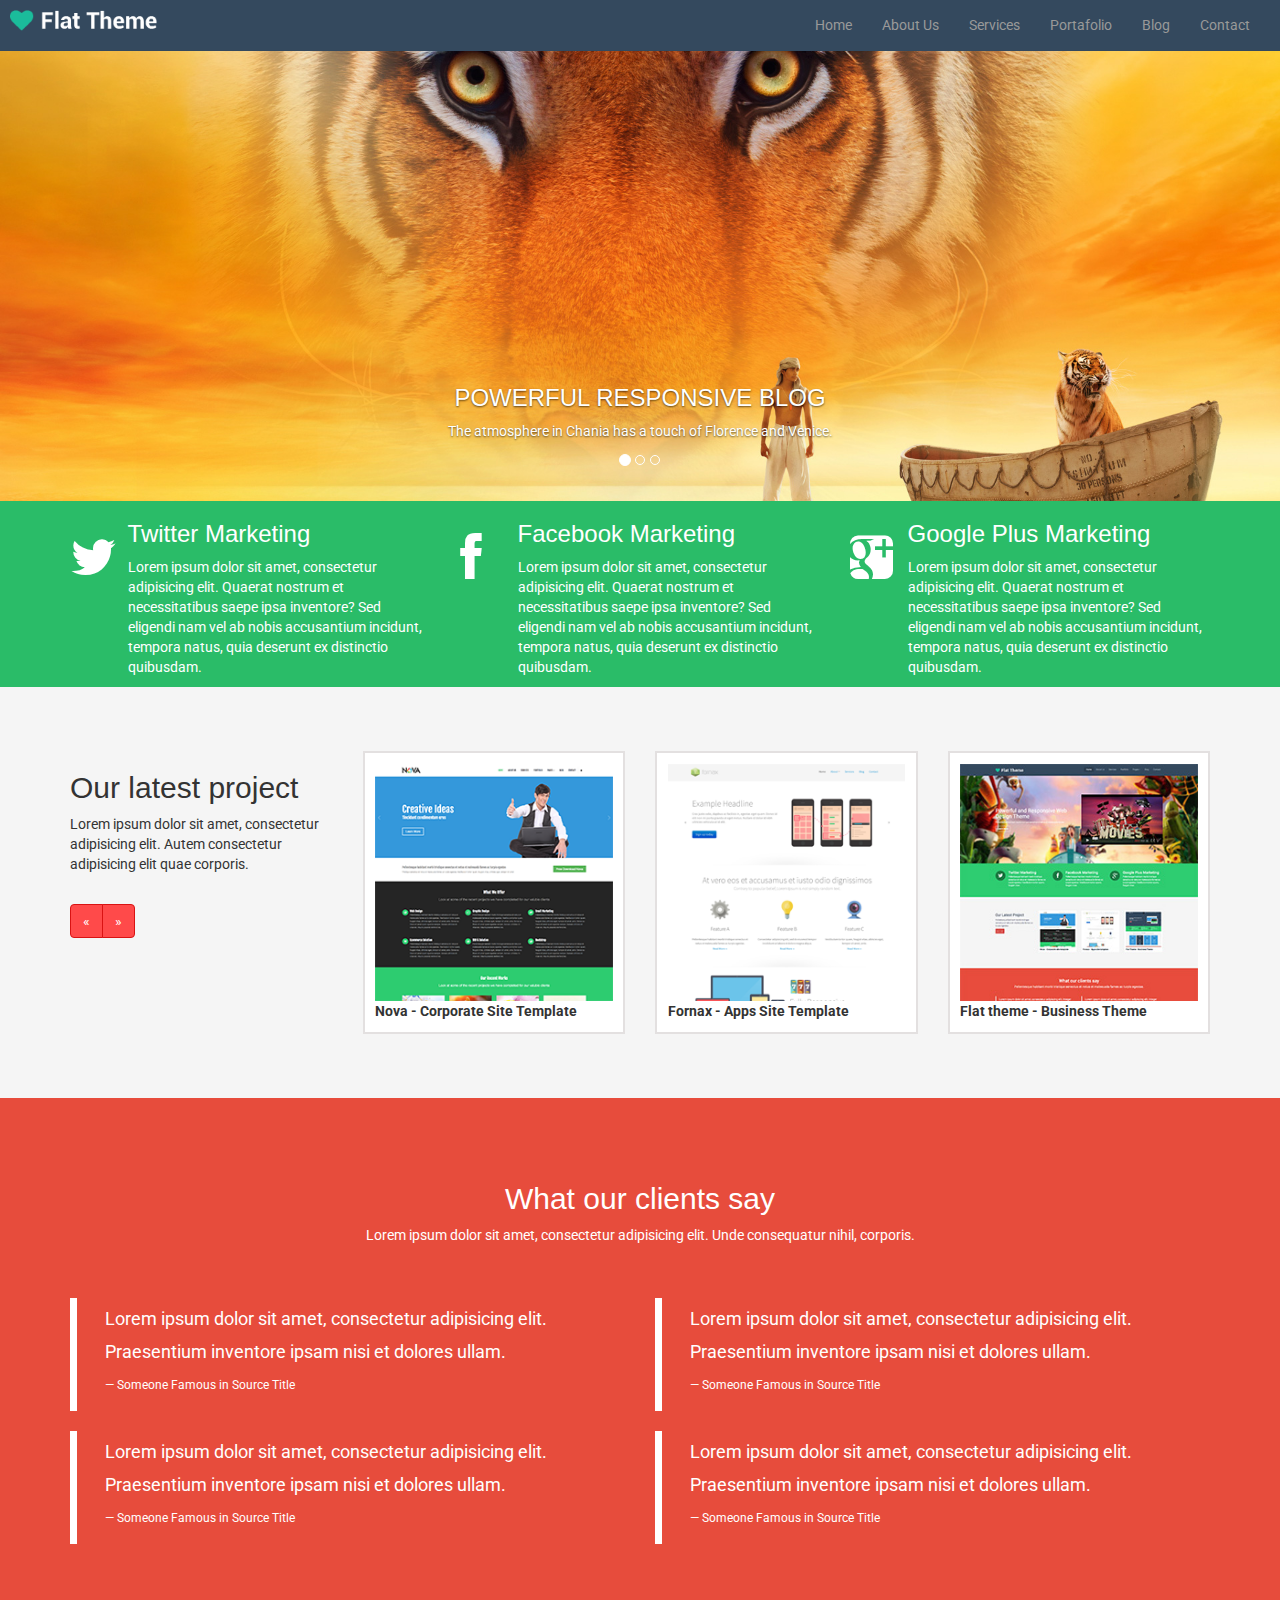
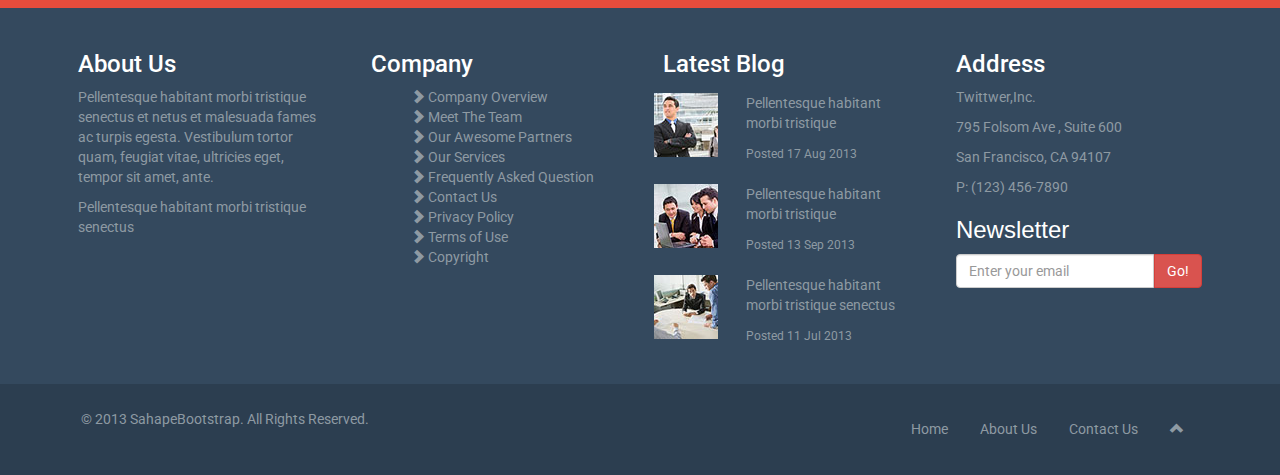
<file: index.html>
<!DOCTYPE html>
<html lang="en">
  <head>
    <meta charset="utf-8">
    <meta name="viewport" content="width=device-width, initial-scale=1.0">
    <meta name="description" content="">
    <meta name="author" content="">
    <title>Home | Flat Theme</title>
    <link href="css/bootstrap.min.css" rel="stylesheet">
    <link href="css/font-awesome.min.css" rel="stylesheet">
    <link href="css/animate.css" rel="stylesheet">
    <link href="css/main.css" rel="stylesheet">
    <!--[if lt IE 9]>
    <script src="js/html5shiv.js"></script>
    <script src="js/respond.min.js"></script>
    <![endif]-->       
    <link rel="shortcut icon" href="images/ico/favicon.ico">
    <link rel="apple-touch-icon-precomposed" sizes="144x144" href="images/ico/apple-touch-icon-144-precomposed.png">
    <link rel="apple-touch-icon-precomposed" sizes="114x114" href="images/ico/apple-touch-icon-114-precomposed.png">
    <link rel="apple-touch-icon-precomposed" sizes="72x72" href="images/ico/apple-touch-icon-72-precomposed.png">
    <link rel="apple-touch-icon-precomposed" href="images/ico/apple-touch-icon-57-precomposed.png">
  </head>
  <body>
    <header>
        <div class="container">
            <div class="row">
                <div class="col-lg-12 col-xs-12">
                    <nav class="navbar navbar-default navbar-fixed-top navbar-inverse" role="navigation"> <!--inverse es para que la barra pase blanco a negro-->
                    <!-- El logotipo y el icono que despliega el menú se agrupan
                    para mostrarlos mejor en los dispositivos móviles -->
                        <div class="navbar-header">
                            <button type="button" class="navbar-toggle" data-toggle="collapse" data-target=".navbar-ex1-collapse">
                                <span class="sr-only">Click Aqui</span>
                                <span class="icon-bar"></span>
                                <span class="icon-bar"></span>
                                <span class="icon-bar"></span>
                            </button>                      
                             <a href="#"class="brand page-scroll"><img style="max-width:70%; margin: 10px;" src="images/logo.png"></a>
                        </div><!-- Agrupar los enlaces de navegación, los formularios y cualquier otro elemento que se pueda ocultar al minimizar la barra -->
                        <div class="collapse navbar-collapse navbar-ex1-collapse pull-right">         
                            <ul class="nav navbar-nav">
                                <li>
                                    <a class="links-scroll" href="index.html">Home</a>
                                </li>
                                <li>
                                    <a class="links-scroll" href="about-us.html">About Us</a>
                                </li>
                                <li>
                                    <a class="links-scroll" href="services.html">Services</a>
                                </li>
                                <li>
                                    <a class="links-scroll" href="portfolio.html">Portafolio</a>
                                </li>
                                <li>
                                    <a class="links-scroll" href="blog.html">Blog</a>
                                </li>
                                <li>
                                    <a class="links-scroll" href="blog-item-html">Contact</a>
                                </li>
                                </ul>                            
                            </form>
                        </div>
                    </nav>
                </div>
            </div>
        </div>
    </header>
    <section>
        <div class="container-fluid">
            <div class="row">
                <div class="col-md-12 col-sm-12 col-xs-12">
                    <div id="myCarousel" class="carousel slide" data-ride="carousel">
                    <!-- Indicators -->
                        <ol class="carousel-indicators">
                            <li data-target="#myCarousel" data-slide-to="0" class="active"></li>
                            <li data-target="#myCarousel" data-slide-to="1"></li>
                            <li data-target="#myCarousel" data-slide-to="2"></li>
                        </ol>
                        <!-- Wrapper for slides -->
                        <div class="carousel-inner" role="listbox">
                            <div class="item active">
                                <img src="images/slider/bg1.jpg" alt="Chania" width="1920" height="750">
                                    <div class="carousel-caption">
                                        <h3>POWERFUL RESPONSIVE BLOG</h3>
                                        <p>The atmosphere in Chania has a touch of Florence and Venice.</p>
                                    </div>
                            </div>
                            <div class="item">
                                <img src="images/slider/bg2.jpg" alt="Chania" width="1920" height="750">
                                    <div class="carousel-caption">
                                        <h3>POWERFUL RESPONSIVE BLOG</h3>
                                        <p>The atmosphere in Chania has a touch of Florence and Venice.</p>
                                    </div>
                            </div>
                            <div class="item">
                                <img src="images/slider/bg3.jpg" alt="Flower" width="1920" height="750">
                                    <div class="carousel-caption">
                                        <h3>POWERFUL RESPONSIVE BLOG</h3>
                                        <p>The atmosphere in Chania has a touch of Florence and Venice.</p>
                                    </div>
                            </div>
                        </div>
                    </div>
                </div>
            </div>
        </div>
    </section>  
    <section class="bg-green">
        <div class="container">
            <div class="row">
                <div class="col-md-4 col-xs-12">
                    <div class="iconf">
                        <i class="icon-twitter txt-white"></i>
                    </div>
                    <div class="text txt-white">
                        <h3>Twitter Marketing</h3>
                        <p>Lorem ipsum dolor sit amet, consectetur adipisicing elit. Quaerat nostrum et necessitatibus saepe ipsa inventore? Sed eligendi nam vel ab nobis accusantium incidunt, tempora natus, quia deserunt ex distinctio quibusdam.</p>
                    </div>
                </div>
                <div class="col-md-4 col-xs-12">
                 <div class="iconf">
                        <i class="icon-facebook txt-white"></i>
                    </div>
                    <div class="text txt-white">
                        <h3>Facebook Marketing</h3>
                        <p>Lorem ipsum dolor sit amet, consectetur adipisicing elit. Quaerat nostrum et necessitatibus saepe ipsa inventore? Sed eligendi nam vel ab nobis accusantium incidunt, tempora natus, quia deserunt ex distinctio quibusdam.</p>
                    </div>
                </div>
                <div class="col-md-4 col-xs-12">
                 <div class="iconf">
                        <i class="icon-google-plus-sign txt-white"></i>
                    </div>
                    <div class="text txt-white">
                        <h3>Google Plus Marketing</h3>
                        <p>Lorem ipsum dolor sit amet, consectetur adipisicing elit. Quaerat nostrum et necessitatibus saepe ipsa inventore? Sed eligendi nam vel ab nobis accusantium incidunt, tempora natus, quia deserunt ex distinctio quibusdam.</p>
                    </div>
                </div>
            </div>
        </div>
    </section>
    <section class="bg-gray-g pd-g"> <!-- our latest project -->
        <div class="container">
            <div class="row">
                <div class="col-lg-3 col-md-3 col-sm-12 col-xs-12">
                    <h2>Our latest project</h2>
                    <p>Lorem ipsum dolor sit amet, consectetur adipisicing elit. Autem consectetur adipisicing elit quae corporis.</p>
                    <nav class="red-g">
                      <ul class="pagination">
                        <li>
                          <a href="#" aria-label="Previous">
                            <span aria-hidden="true">&laquo;</span>
                          </a>
                        </li>
                        <li>
                          <a href="#" aria-label="Next">
                            <span aria-hidden="true">&raquo;</span>
                          </a>
                        </li>
                      </ul>
                    </nav>
                </div>
                <div class="col-lg-3 col-md-3 col-sm-4 col-xs-4">
                    <div class="blanco-g">
                        <img src="images/portfolio/recent/item1.png" alt="Item 1" class="img-1-g">
                        <!-- checar clase para puntos suspensivos en responsive -->
                        <b class="puntos-g">Nova - Corporate Site Template</b> 
                    </div>
                </div>
                <div class="col-lg-3 col-md-3 col-sm-4 col-xs-4">
                    <div class="blanco-g">
                        <img src="images/portfolio/recent/item3.png" alt="Item 2" class="img-1-g">
                        <!-- checar clase para puntos suspensivos en responsive -->
                        <b class="puntos-g">Fornax - Apps Site Template</b>
                    </div>
                </div>
                <div class="col-lg-3 col-md-3 col-sm-4 col-xs-4 ">
                    <div class="blanco-g">
                        <img src="images/portfolio/recent/item2.png" alt="Item 3" class="img-1-g">
                        <!-- checar clase para puntos suspensivos en responsive -->
                        <b class="puntos-g">Flat theme - Business Theme</b>
                    </div>
                </div>
            </div>
        </div>
    </section>
    <!-- seccion "What our clients say" -->
    <section class="bg-red-g pd-g">
        <div class="container white-g">
            <div class="row">
                <div class="col-lg-12 col-md-12 col-sm-12 col-xs-12 text-center">
                    <h2>What our clients say</h2>
                    <p>Lorem ipsum dolor sit amet, consectetur adipisicing elit. Unde consequatur nihil, corporis.</p>
                </div>
            </div>
            <div class="row white-g mt-1-g">
                <div class="col-lg-6 col-md-6 col-sm-12 col-xs-12 ">
                    <div class="line-g">
                        <h2><small class="white-g">Lorem ipsum dolor sit amet, consectetur adipisicing elit. Praesentium inventore ipsam nisi et dolores ullam.</small></h2>
                        <p><small> &mdash; Someone Famous in Source Title</small></p>
                    </div>
                </div>
                <div class="col-lg-6 col-md-6 col-sm-12 col-xs-12 ">
                    <div class="line-g">
                        <h2><small class="white-g">Lorem ipsum dolor sit amet, consectetur adipisicing elit. Praesentium inventore ipsam nisi et dolores ullam.</small></h2>
                        <p><small> &mdash; Someone Famous in Source Title</small></p>
                    </div>
                </div>
            </div>
            <div class="row white-g">
                <div class="col-lg-6 col-md-6 col-sm-12 col-xs-12">
                    <div class="line-g">
                        <h2><small class="white-g">Lorem ipsum dolor sit amet, consectetur adipisicing elit. Praesentium inventore ipsam nisi et dolores ullam.</small></h2>
                        <p><small> &mdash; Someone Famous in Source Title</small></p>
                    </div>
                </div>
                <div class="col-lg-6 col-md-6 col-sm-12 col-xs-12">
                    <div class="line-g">
                        <h2><small class="white-g">Lorem ipsum dolor sit amet, consectetur adipisicing elit. Praesentium inventore ipsam nisi et dolores ullam.</small></h2>
                        <p><small> &mdash; Someone Famous in Source Title</small></p>
                    </div>
                </div>
            </div>
        </div>
    </section>
<!-- FOOTER -->
    <section id="final-section">
        <div class="container">
            <div class="row">
                <div class="col-md-3 col-sm-6 col-xs-12 pd-2">
                    <h3>
                        <a href="about-us-html" class="txt-white">
                            About Us
                        </a>
                    </h3>
                    <p class="txt-gray">
                        Pellentesque habitant morbi tristique senectus et netus et malesuada fames ac turpis egesta. Vestibulum tortor quam, feugiat vitae, ultricies eget, tempor sit amet, ante.
                    </p>
                    <p class="txt-gray">
                        Pellentesque habitant morbi tristique senectus
                    </p>
                </div>
                <div class="col-md-3 col-sm-6 col-xs-12 pd-2">
                    <h3>
                        <a href="#"class="txt-white">
                        Company
                        </a>
                    </h3>
                    <ul>
                        <li>
                            <a href="#" class="txt-gray">
                            <span class="glyphicon glyphicon-chevron-right"></span>
                                Company Overview
                            </a>
                        </li>
                        <li>
                            <a href="#" class="txt-gray">
                            <span class="glyphicon glyphicon-chevron-right"></span>
                                Meet The Team
                            </a>
                        </li>
                        <li>
                            <a href="#" class="txt-gray">
                            <span class="glyphicon glyphicon-chevron-right"></span>
                                Our Awesome Partners
                            </a>
                        </li>
                        <li>
                            <a href="#" class="txt-gray">
                            <span class="glyphicon glyphicon-chevron-right"></span>
                                Our Services
                            </a>
                        </li>
                        <li>
                            <a href="#" class="txt-gray">
                            <span class="glyphicon glyphicon-chevron-right"></span>
                                Frequently Asked Question
                            </a>
                        </li>
                        <li>
                            <a href="#" class="txt-gray">
                            <span class="glyphicon glyphicon-chevron-right"></span>
                                Contact Us
                            </a>
                        </li>
                        <li>
                            <a href="#" class="txt-gray">
                            <span class="glyphicon glyphicon-chevron-right"></span>
                                Privacy Policy
                            </a>
                        </li>
                        <li>
                            <a href="#" class="txt-gray">
                            <span class="glyphicon glyphicon-chevron-right"></span>
                                Terms of Use
                            </a>
                        </li>
                        <li>
                            <a href="#" class="txt-gray">
                            <span class="glyphicon glyphicon-chevron-right"></span>
                                Copyright
                            </a>
                        </li>

                    </ul>
                </div>
                <div class="col-md-3 col-sm-6 col-xs-12 pd-2">
                   <h3>
                        <a href="blog.html" class="txt-white">
                            Latest Blog
                        </a>
                    </h3> 
                   <div><!--Div POst-->
                    <div class="row">
                       <div class="col-xs-4 pd-2">
                       <img src="images/blog/thumb1.jpg" class="w-80">    
                       </div>
                       <div class="col-xs-8 pd-2">
                           <p class="txt-gray">Pellentesque habitant morbi tristique</p>
                            <p><small class="txt-gray">Posted 17 Aug 2013</small></p>
                       </div>
                       </div>
                   </div>
                   <div><!--Div POst-->
                    <div class="row">
                       <div class="col-xs-4 pd-2">
                       <img src="images/blog/thumb2.jpg" >    
                       </div>
                       <div class="col-xs-8 pd-2">
                           <p class="txt-gray">Pellentesque habitant morbi tristique</p>
                           <p><small class="txt-gray">Posted 13 Sep 2013</small></p>
                       </div>
                       </div>
                   </div>
                   <div><!--Div POst-->
                <div class="row">
                       <div class="col-xs-4 pd-2">
                        <img src="images/blog/thumb3.jpg">    
                       </div>
                       <div class="col-xs-8 pd-2">
                           <p class="txt-gray">Pellentesque habitant morbi tristique senectus</p>
                            <p><small class="txt-gray">Posted 11 Jul 2013</small></p>
                       </div>
                   </div>
                   </div>
                </div>
                <div class="col-md-3 col-sm-6 col-xs-12 pd-2">
                    <h3>
                        <a href="contact-us.html" class="txt-white">
                        Address
                        </a>
                    </h3>
                    <p class="txt-gray">Twittwer,Inc.</p>
                    <p class="txt-gray">795 Folsom Ave , Suite 600</p>
                    <p class="txt-gray">San Francisco, CA 94107</p>
                    <p class="txt-gray">P: (123) 456-7890</p>

                    <h3 class="txt-white">Newsletter</h3>
                    <div class="input-group">
                        <input type="text" class="form-control" placeholder="Enter your email">
                        <span class="input-group-btn">
                            <button class="btn btn-danger" type="button"> Go!</button>
                        </span>
                    </div>
                </div>
            </div>
        </div>
    </section>
    <footer>
        <div class="container pd-2">
            <div class="row">
                <div class="col-md-6 col-sm-6 col-xs-12">
                    <p class="txt-gray">© 2013 SahapeBootstrap. All Rights Reserved.</p>
                </div>
                <div class="col-md-6 col-sm-6 col-xs-12">
                    <ul class="nav nav-pills pull-right">
                        <li  role="presentation">
                            <a href="index.html" class="txt-gray">
                                Home
                            </a>
                        </li>
                        <li role="presentation">
                            <a href="about-us.html" class="txt-gray">
                                About Us
                            </a>
                        </li>
                        <li role="presentation">
                            <a href="contact-us.html" class="txt-gray">
                               Contact Us
                            </a>
                        </li>
                        <li role="presentation">
                            <a href="#header" class="txt-gray">
                                <span class="glyphicon glyphicon-chevron-up"></span>
                            </a>
                        </li>
                    </ul> 
                </div>
            </div>
        </div>
    </footer>

    <script src="https://ajax.googleapis.com/ajax/libs/jquery/1.12.0/jquery.min.js"></script>
    <script src="http://maxcdn.bootstrapcdn.com/bootstrap/3.3.6/js/bootstrap.min.js"></script>

    <!-- ////////////////ALGUN SCRIPT DEL SLIDE AFECTA EL REGRESO DEL MENU EN RESPONSIVE REVISAR QUE ES7///////////////////// -->

    <script src="js/jquery.js"></script>
    <script src="js/bootstrap.min.js"></script>
    <script src="js/main.js"></script>
  </body>
</html>
</file>
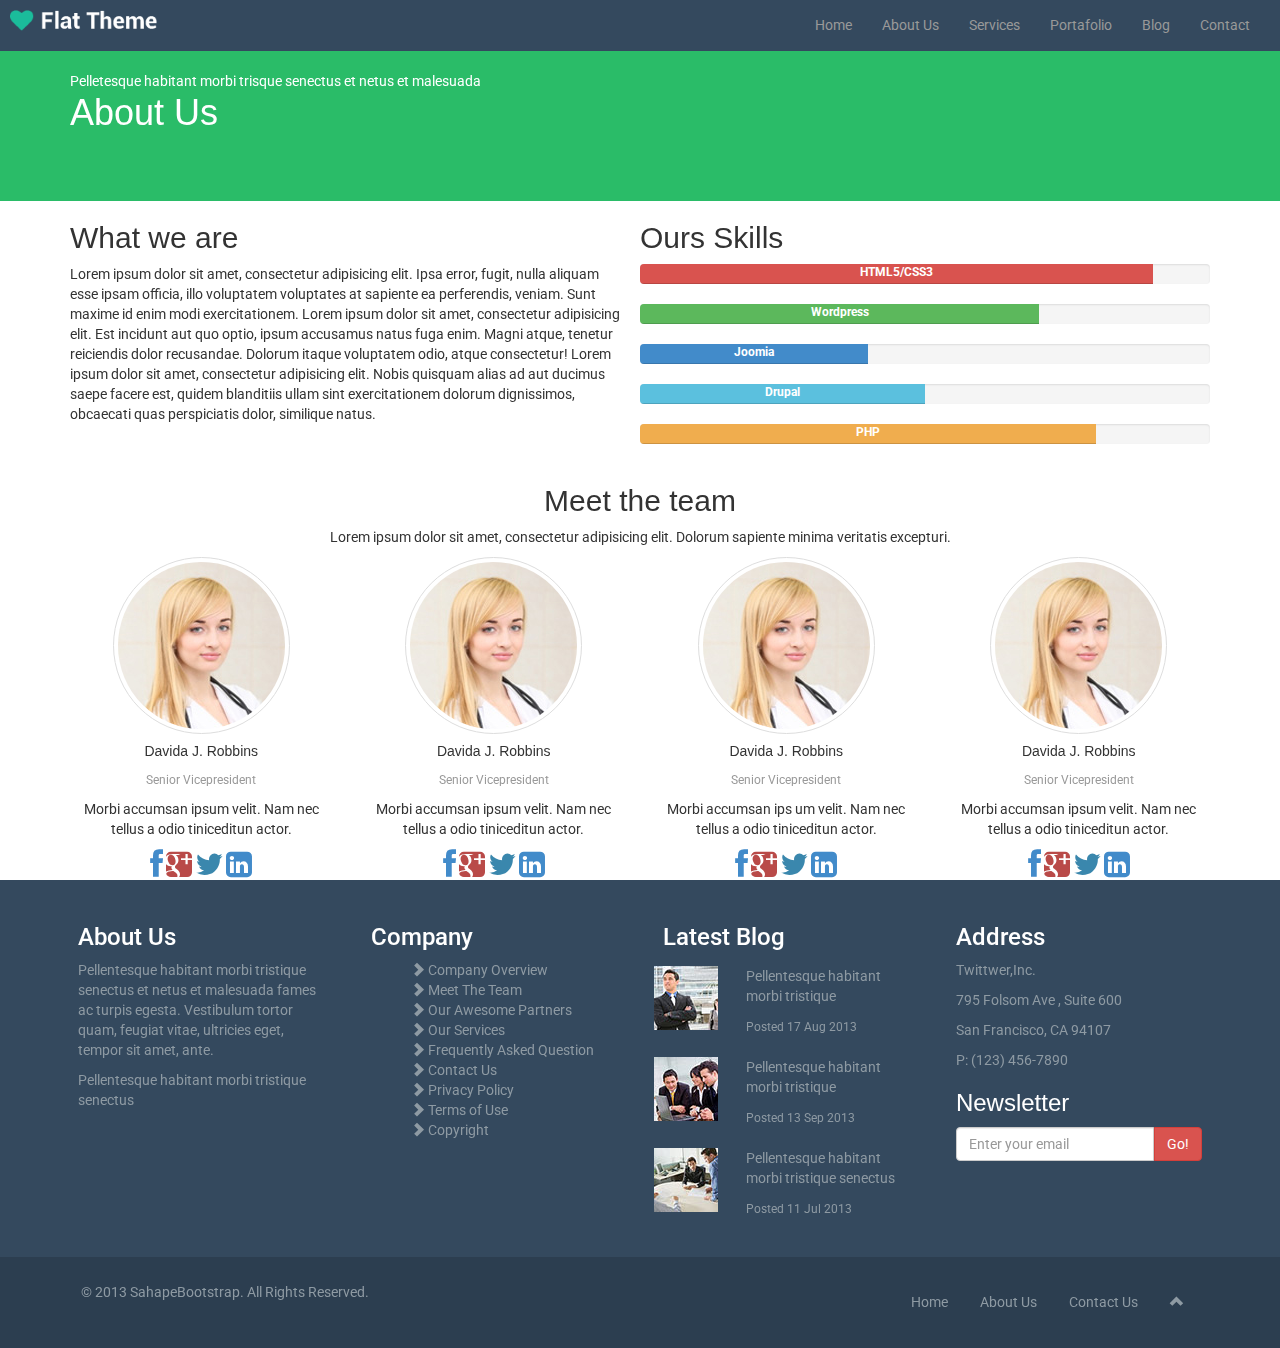
<file: about-us.html>
<!DOCTYPE html>
<html lang="en">
<head>
    <meta charset="utf-8">
    <meta name="viewport" content="width=device-width, initial-scale=1.0">
    <meta name="description" content="">
    <meta name="author" content="Sharon">
    <link href="css/bootstrap.min.css" rel="stylesheet">
    <link href="css/font-awesome.min.css" rel="stylesheet">
    <link href="css/animate.css" rel="stylesheet">
    <link href="css/main.css" rel="stylesheet">
    <!--[if lt IE 9]>
    <script src="js/html5shiv.js"></script>
    <script src="js/respond.min.js"></script>
    <![endif]-->       
    <link rel="shortcut icon" href="images/ico/favicon.ico">
    <link rel="apple-touch-icon-precomposed" sizes="144x144" href="images/ico/apple-touch-icon-144-precomposed.png">
    <link rel="apple-touch-icon-precomposed" sizes="114x114" href="images/ico/apple-touch-icon-114-precomposed.png">
    <link rel="apple-touch-icon-precomposed" sizes="72x72" href="images/ico/apple-touch-icon-72-precomposed.png">
    <link rel="apple-touch-icon-precomposed" href="images/ico/apple-touch-icon-57-precomposed.png">
    <title>About Us | Flat Theme</title>
</head><!--/head-->
<body>
    <header>
       <div class="container">
           <div class="row">
               <div class="col-lg-12 col-md-12 col-xs-12">
                   <nav class="navbar navbar-default navbar-fixed-top navbar-inverse" role="navigation"> 
                       <div class="navbar-header">
                           <button type="button" class="navbar-toggle" data-toggle="collapse" data-target=".navbar-ex1-collapse">
                                <span class="sr-only">Click Aqui</span>
                                <span class="icon-bar"></span>
                                <span class="icon-bar"></span>
                                <span class="icon-bar"></span>
                            </button>                      
                            <a href="#"class="brand page-scroll"><img style="max-width:70%; margin: 10px;" src="images/logo.png"></a>
                        </div>
                        <div class="collapse navbar-collapse navbar-ex1-collapse pull-right">         
                            <ul class="nav navbar-nav">
                                <li>
                                    <a class="links-scroll" href="index.html">Home</a>
                                </li>
                                <li>
                                    <a class="links-scroll" href="about-us.html">About Us</a>
                                </li>
                                <li>
                                    <a class="links-scroll" href="services.html">Services</a>
                                </li>
                                <li>
                                    <a class="links-scroll" href="portfolio.html">Portafolio</a>
                                </li>
                                <li>
                                    <a class="links-scroll" href="blog.html">Blog</a>
                                </li>
                                <li>
                                    <a class="links-scroll" href="contact-us.html">Contact</a>
                                </li>
                            </ul>
                        </div>
                    </nav>
                </div>
            </div>
        </div>
    </header>
    <section class="bg-green" id="height_s">
        <div class="container">
            <div class="row">
                <div class="col-md-6 col-sm-12 col-xs-12">
                    <div class="txt-white"> 
                        <h1>About Us</h1>
                        <span>Pelletesque habitant morbi trisque senectus et netus et malesuada</span>
                    </div>
                </div>
                <div class="col-md-6 col-sm-6 col-xs-6">
                    <ol class="breadcrumb">
                        <li><a href="#">Home</a></li>
                        <li><a href="#">About Us</a></li>
                    </ol>
                </div>
            </div>
        </div>        
    </section>
    <section>
        <div class="container">
            <div class="row">
                <div class="col-md-6">
                    <div>
                        <h2>What we are</h2>
                        <p>Lorem ipsum dolor sit amet, consectetur adipisicing elit. Ipsa error, fugit, nulla aliquam esse ipsam officia, illo voluptatem voluptates at sapiente ea perferendis, veniam. Sunt maxime id enim modi exercitationem. Lorem ipsum dolor sit amet, consectetur adipisicing elit. Est incidunt aut quo optio, ipsum accusamus natus fuga enim. Magni atque, tenetur reiciendis dolor recusandae. Dolorum itaque voluptatem odio, atque consectetur! Lorem ipsum dolor sit amet, consectetur adipisicing elit. Nobis quisquam alias ad aut ducimus saepe facere est, quidem blanditiis ullam sint exercitationem dolorum dignissimos, obcaecati quas perspiciatis dolor, similique natus.</p>
                    </div>
                </div>
                <div class="col-med-6 col-sm-12 col-x12">
                    <div>
                        <h2>Ours Skills</h2>
                    </div>
                     <div class="progress"> <!--barra roja-->
                        <div class="progress-bar progress-bar-danger" role="progressbar" aria-valuenow="80" aria-valuemin="0" aria-valuemax="100"
                        style="width: 90%">
                             <b>HTML5/CSS3</b>
                        </div>
                    </div>
                    <div class="progress"> <!--barra verde-->
                        <div class="progress-bar progress-bar-success" role="progressbar" aria-valuenow="60" aria-valuemin="0" aria-valuemax="100"
                        style="width: 70%">
                            <b>Wordpress</b>
                        </div>
                    </div>
                    <div class="progress"> <!--barra azul marino-->
                        <div class="progress-bar progress-bar-primary" placerholder="asdas"  role="progressbar" aria-valuenow="40" aria-valuemin="0" aria-valuemax="100"
                        style="width: 40%">
                            <b>Joomia</b>
                        </div>
                    </div>
                    <div class="progress"> <!--barra azul cielo-->
                        <div class="progress-bar progress-bar-info" role="progressbar" aria-valuenow="20" aria-valuemin="0" aria-valuemax="100"
                        style="width: 50%">
                            <b>Drupal</b>
                        </div>
                    </div>
                    <div class="progress"> <!--barra amarilla-->
                        <div class="progress-bar progress-bar-warning" role="progressbar" aria-valuenow="20" aria-valuemin="0" aria-valuemax="100"
                        style="width: 80%">
                            <b>PHP</b>
                        </div>
                    </div>                  
                </div>
            </div>
        </div>
    </section>
    <section>
        <div class="container">
            <div class="row">
                <div class="col-md-12 col-sm-12 col-xs-12">
                    <div class="text-center">
                        <h2>Meet the team</h2>
                        <p>Lorem ipsum dolor sit amet, consectetur adipisicing elit. Dolorum sapiente minima veritatis excepturi.</p>
                    </div>
                </div>
                <div class="col-md-3 col-sm-6 col-xs-6">
                    <div class="text-center">
                        <img src="images/team-member.jpg" class="img-circle img-thumbnail">
                        <h5>Davida J. Robbins</h5>
                        <p class="text-muted"><small>Senior Vicepresident</small></p>
                        <p>Morbi accumsan ipsum velit. Nam nec tellus a odio tiniceditun actor.</p>
                        <i class="icon-facebook text-primary incon_m"></i>
                        <i class="icon-google-plus-sign text-danger incon_m"></i>
                        <i class="icon-twitter text-info incon_m"></i>
                        <i class="icon-linkedin-sign text-primary incon_m"></i>
                    </div>
                </div>
                <div class="col-md-3 col-sm-6 col-xs-6">
                    <div class="text-center">
                        <img src="images/team-member.jpg" class="img-circle img-thumbnail">
                        <h5>Davida J. Robbins</h5>
                        <p class="text-muted"><small>Senior Vicepresident</small></p>
                        <p>Morbi accumsan ipsum velit. Nam nec tellus a odio tiniceditun actor.</p>
                        <i class="icon-facebook text-primary incon_m"></i>
                        <i class="icon-google-plus-sign text-danger incon_m"></i>
                        <i class="icon-twitter text-info incon_m"></i>
                        <i class="icon-linkedin-sign text-primary incon_m"></i>
                    </div>
                </div>
                <div class="col-md-3 col-sm-6 col-xs-6">
                    <div class="text-center">
                        <img src="images/team-member.jpg" class="img-circle img-thumbnail">
                        <h5>Davida J. Robbins</h6>
                        <p class="text-muted"><small>Senior Vicepresident</small></p>
                        <p>Morbi accumsan ips   um velit. Nam nec tellus a odio tiniceditun actor.</p>
                        <i class="icon-facebook text-primary incon_m"></i>
                        <i class="icon-google-plus-sign text-danger incon_m"></i>
                        <i class="icon-twitter text-info incon_m"></i>
                        <i class="icon-linkedin-sign text-primary incon_m"></i>
                    </div>
                </div>
                <div class="col-md-3 col-sm-6 col-xs-6">
                    <div class="text-center">
                        <img src="images/team-member.jpg" class="img-circle img-thumbnail">
                        <h5>Davida J. Robbins</h5>
                        <p class="text-muted"><small>Senior Vicepresident</small></p>
                        <p>Morbi accumsan ipsum velit. Nam nec tellus a odio tiniceditun actor.</p>
                        <i class="icon-facebook text-primary incon_m"></i>
                        <i class="icon-google-plus-sign text-danger incon_m"></i>
                        <i class="icon-twitter text-info incon_m"></i>
                        <i class="icon-linkedin-sign text-primary incon_m"></i>
                    </div>
                </div>
            </div>
        </div>
    </section>
<!-- FOOTER -->
    <section id="final-section">
        <div class="container">
            <div class="row">
                <div class="col-md-3 col-sm-6 col-xs-12 pd-2">
                    <h3>
                        <a href="about-us-html" class="txt-white">
                            About Us
                        </a>
                    </h3>
                    <p class="txt-gray">
                        Pellentesque habitant morbi tristique senectus et netus et malesuada fames ac turpis egesta. Vestibulum tortor quam, feugiat vitae, ultricies eget, tempor sit amet, ante.
                    </p>
                    <p class="txt-gray">
                        Pellentesque habitant morbi tristique senectus
                    </p>
                </div>
                <div class="col-md-3 col-sm-6 col-xs-12 pd-2">
                    <h3>
                        <a href="#"class="txt-white">
                        Company
                        </a>
                    </h3>
                    <ul>
                        <li>
                            <a href="#" class="txt-gray">
                            <span class="glyphicon glyphicon-chevron-right"></span>
                                Company Overview
                            </a>
                        </li>
                        <li>
                            <a href="#" class="txt-gray">
                            <span class="glyphicon glyphicon-chevron-right"></span>
                                Meet The Team
                            </a>
                        </li>
                        <li>
                            <a href="#" class="txt-gray">
                            <span class="glyphicon glyphicon-chevron-right"></span>
                                Our Awesome Partners
                            </a>
                        </li>
                        <li>
                            <a href="#" class="txt-gray">
                            <span class="glyphicon glyphicon-chevron-right"></span>
                                Our Services
                            </a>
                        </li>
                        <li>
                            <a href="#" class="txt-gray">
                            <span class="glyphicon glyphicon-chevron-right"></span>
                                Frequently Asked Question
                            </a>
                        </li>
                        <li>
                            <a href="#" class="txt-gray">
                            <span class="glyphicon glyphicon-chevron-right"></span>
                                Contact Us
                            </a>
                        </li>
                        <li>
                            <a href="#" class="txt-gray">
                            <span class="glyphicon glyphicon-chevron-right"></span>
                                Privacy Policy
                            </a>
                        </li>
                        <li>
                            <a href="#" class="txt-gray">
                            <span class="glyphicon glyphicon-chevron-right"></span>
                                Terms of Use
                            </a>
                        </li>
                        <li>
                            <a href="#" class="txt-gray">
                            <span class="glyphicon glyphicon-chevron-right"></span>
                                Copyright
                            </a>
                        </li>

                    </ul>
                </div>
                <div class="col-md-3 col-sm-6 col-xs-12 pd-2">
                   <h3>
                        <a href="blog.html" class="txt-white">
                            Latest Blog
                        </a>
                    </h3> 
                   <div><!--Div POst-->
                    <div class="row">
                       <div class="col-xs-4 pd-2">
                       <img src="images/blog/thumb1.jpg" class="w-80">    
                       </div>
                       <div class="col-xs-8 pd-2">
                           <p class="txt-gray">Pellentesque habitant morbi tristique</p>
                            <p><small class="txt-gray">Posted 17 Aug 2013</small></p>
                       </div>
                       </div>
                   </div>
                   <div><!--Div POst-->
                    <div class="row">
                       <div class="col-xs-4 pd-2">
                       <img src="images/blog/thumb2.jpg" >    
                       </div>
                       <div class="col-xs-8 pd-2">
                           <p class="txt-gray">Pellentesque habitant morbi tristique</p>
                           <p><small class="txt-gray">Posted 13 Sep 2013</small></p>
                       </div>
                       </div>
                   </div>
                   <div><!--Div POst-->
                <div class="row">
                       <div class="col-xs-4 pd-2">
                        <img src="images/blog/thumb3.jpg">    
                       </div>
                       <div class="col-xs-8 pd-2">
                           <p class="txt-gray">Pellentesque habitant morbi tristique senectus</p>
                            <p><small class="txt-gray">Posted 11 Jul 2013</small></p>
                       </div>
                   </div>
                   </div>
                </div>
                <div class="col-md-3 col-sm-6 col-xs-12 pd-2">
                    <h3>
                        <a href="contact-us.html" class="txt-white">
                        Address
                        </a>
                    </h3>
                    <p class="txt-gray">Twittwer,Inc.</p>
                    <p class="txt-gray">795 Folsom Ave , Suite 600</p>
                    <p class="txt-gray">San Francisco, CA 94107</p>
                    <p class="txt-gray">P: (123) 456-7890</p>

                    <h3 class="txt-white">Newsletter</h3>
                    <div class="input-group">
                        <input type="text" class="form-control" placeholder="Enter your email">
                        <span class="input-group-btn">
                            <button class="btn btn-danger" type="button"> Go!</button>
                        </span>
                    </div>
                </div>
            </div>
        </div>
    </section>
    <footer>
        <div class="container pd-2">
            <div class="row">
                <div class="col-md-6 col-sm-6 col-xs-12">
                    <p class="txt-gray">© 2013 SahapeBootstrap. All Rights Reserved.</p>
                </div>
                <div class="col-md-6 col-sm-6 col-xs-12">
                    <ul class="nav nav-pills pull-right">
                        <li  role="presentation">
                            <a href="index.html" class="txt-gray">
                                Home
                            </a>
                        </li>
                        <li role="presentation">
                            <a href="about-us.html" class="txt-gray">
                                About Us
                            </a>
                        </li>
                        <li role="presentation">
                            <a href="contact-us.html" class="txt-gray">
                               Contact Us
                            </a>
                        </li>
                        <li role="presentation">
                            <a href="#header" class="txt-gray">
                                <span class="glyphicon glyphicon-chevron-up"></span>
                            </a>
                        </li>
                    </ul> 
                </div>
            </div>
        </div>
    </footer>

    <script src="js/jquery.js"></script>
    <script src="js/bootstrap.min.js"></script>
    <script src="js/main.js"></script>
</body>
</html>
</file>
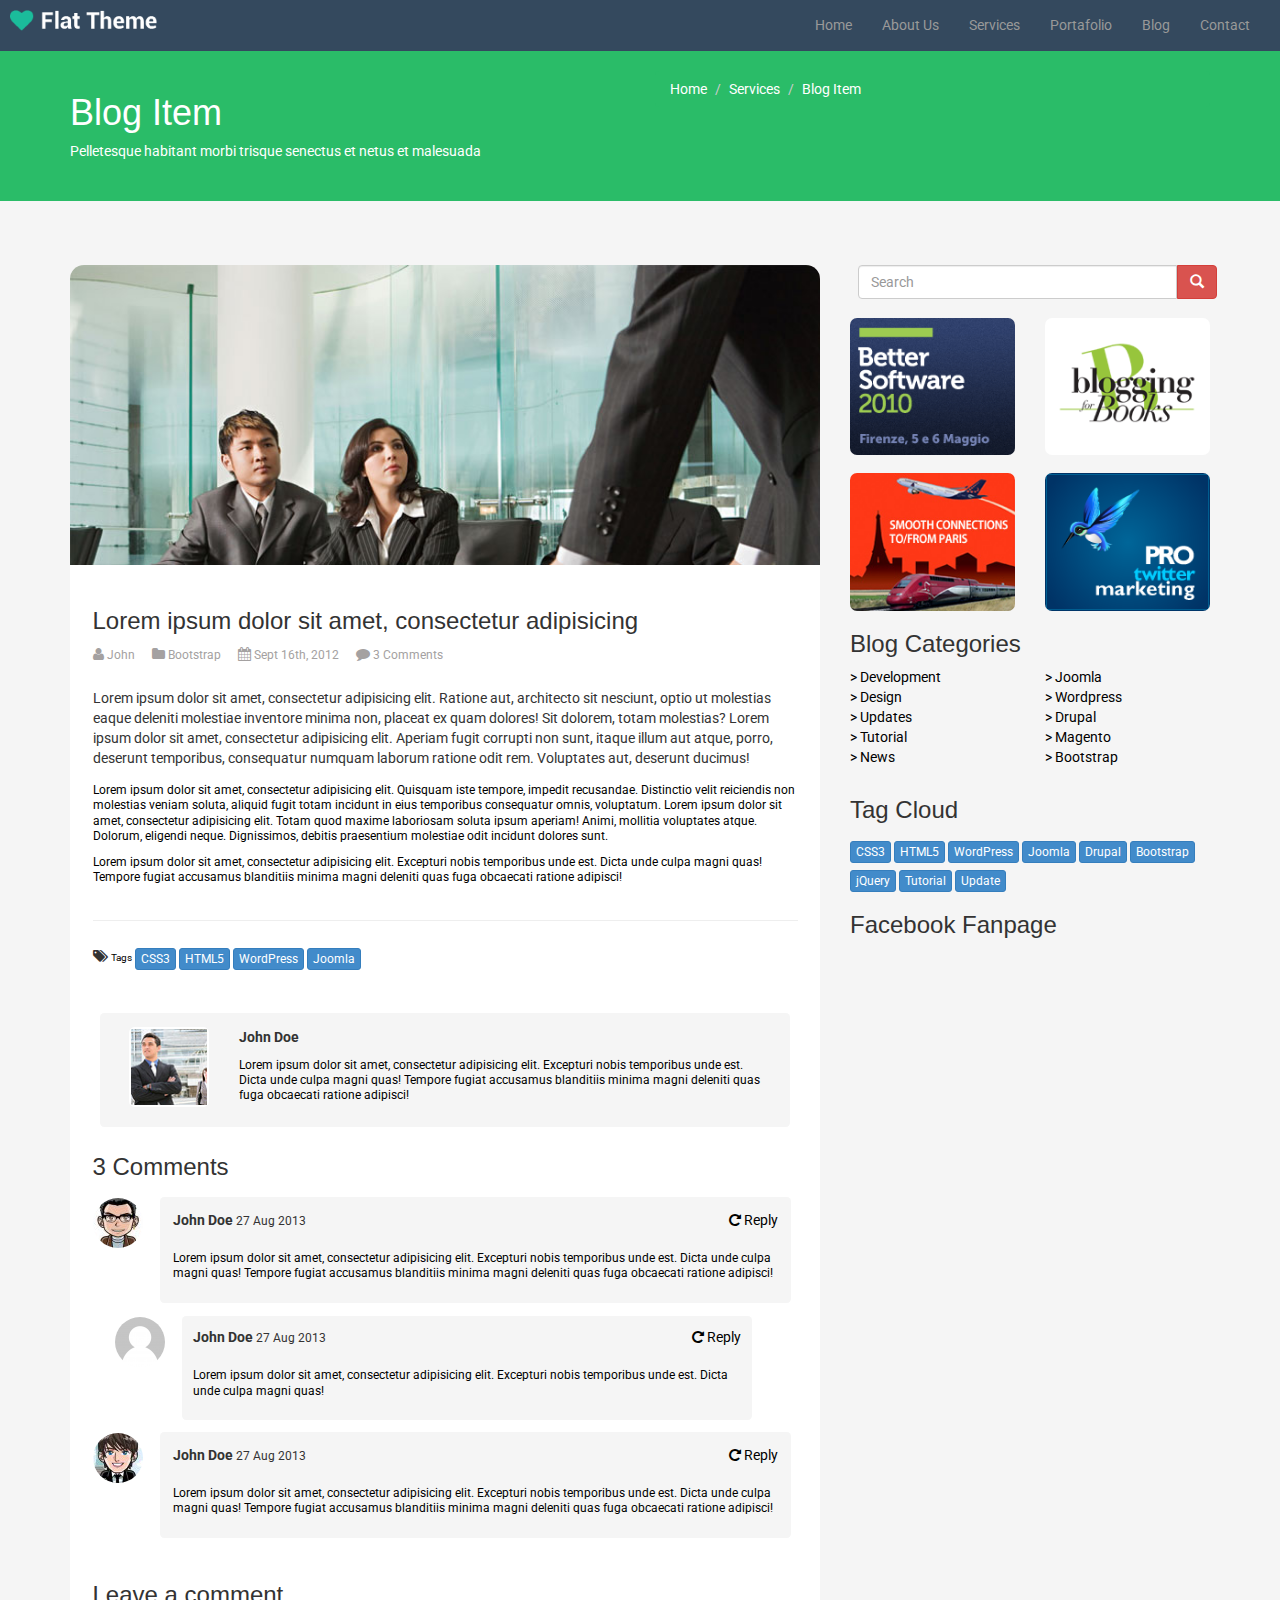
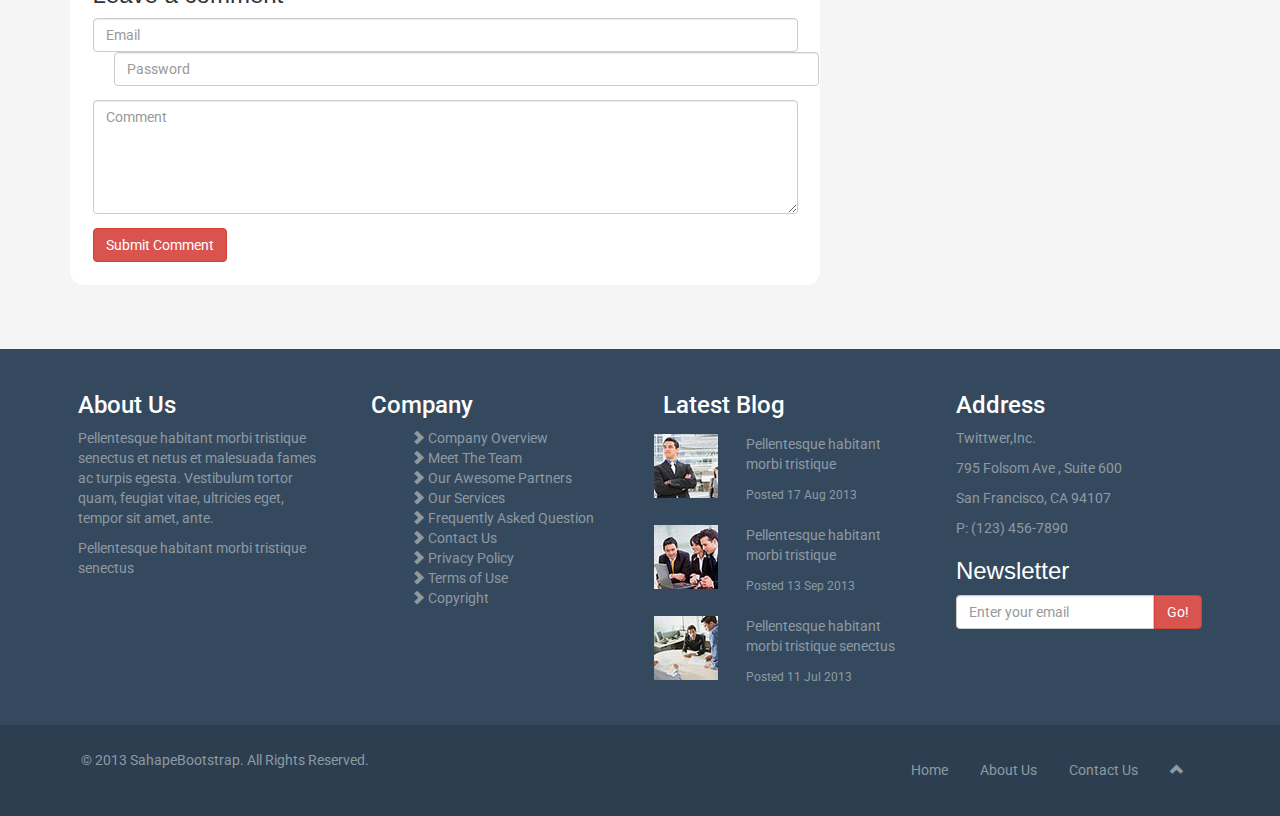
<file: blog-item.html>
<!DOCTYPE html>
<html lang="en">
<head>
    <meta charset="utf-8">
    <meta name="viewport" content="width=device-width, initial-scale=1.0">
    <meta name="description" content="">
    <meta name="author" content="">
    <title>Blog Item | Flat Theme</title>
    <link href="css/bootstrap.min.css" rel="stylesheet">
    <link href="css/font-awesome.min.css" rel="stylesheet">
    <link href="css/animate.css" rel="stylesheet">
    <link href="css/main.css" rel="stylesheet">
    <!--[if lt IE 9]>
    <script src="js/html5shiv.js"></script>
    <script src="js/respond.min.js"></script>
    <![endif]-->       
    <link rel="shortcut icon" href="images/ico/favicon.ico">
    <link rel="apple-touch-icon-precomposed" sizes="144x144" href="images/ico/apple-touch-icon-144-precomposed.png">
    <link rel="apple-touch-icon-precomposed" sizes="114x114" href="images/ico/apple-touch-icon-114-precomposed.png">
    <link rel="apple-touch-icon-precomposed" sizes="72x72" href="images/ico/apple-touch-icon-72-precomposed.png">
    <link rel="apple-touch-icon-precomposed" href="images/ico/apple-touch-icon-57-precomposed.png">
</head><!--/head-->
<body>
    <header>
        <div class="container">
            <div class="row">
                <div class="col-lg-12 col-xs-12">
                    <nav class="navbar navbar-default navbar-fixed-top navbar-inverse" role="navigation"> <!--inverse es para que la barra pase blanco a negro-->
                    <!-- El logotipo y el icono que despliega el menú se agrupan
                    para mostrarlos mejor en los dispositivos móviles -->
                        <div class="navbar-header">
                            <button type="button" class="navbar-toggle" data-toggle="collapse" data-target=".navbar-ex1-collapse">
                                <span class="sr-only">Click Aqui</span>
                                <span class="icon-bar"></span>
                                <span class="icon-bar"></span>
                                <span class="icon-bar"></span>
                            </button>                      
                             <a href="#"class="brand page-scroll"><img style="max-width:70%; margin: 10px;" src="images/logo.png"></a>
                        </div><!-- Agrupar los enlaces de navegación, los formularios y cualquier otro elemento que se pueda ocultar al minimizar la barra -->
                        <div class="collapse navbar-collapse navbar-ex1-collapse pull-right">         
                            <ul class="nav navbar-nav">
                                <li>
                                    <a class="links-scroll" href="index.html">Home</a>
                                </li>
                                <li>
                                    <a class="links-scroll" href="about-us.html">About Us</a>
                                </li>
                                <li>
                                    <a class="links-scroll" href="services.html">Services</a>
                                </li>
                                <li>
                                    <a class="links-scroll" href="portfolio.html">Portafolio</a>
                                </li>
                                <li>
                                    <a class="links-scroll" href="blog.html">Blog</a>
                                </li>
                                <li>
                                    <a class="links-scroll" href="contact-us.html">Contact</a>
                                </li>
                                </ul>                            
                            </form>
                        </div>
                    </nav>
                </div>
            </div>
        </div>
    </header>
    <section class="bg-green" id="height_s">
        <div class="container">
            <div class="row">
                <div class="col-md-6 col-sm-12 col-xs-12">
                    <div class="txt-white"> 
                        <h1>Blog Item</h1>
                        <span class="sharon-span">Pelletesque habitant morbi trisque senectus et netus et malesuada</span>
                    </div>
                </div>
                <div class="col-md-6 col-sm-6 col-xs-6">
                    <ol class="breadcrumb sharon-ol">
                        <li><a href="#">Home</a></li>
                        <li><a href="#">Services</a></li>
                        <li class="active"><a href="#" >Blog Item</a></li>
                    </ol>
                </div>
            </div>
        </div>        
    </section>
    <section class="bg-gray-g pd-g">
        <div class="container">
            <div class="row ">
                <div class="col-lg-8 col-md-8 col-sm-pull-12 col-xs-pull-12 blog-l-g">
                    <div class="white-rounded-g"> <!-- imagen de foto + txt blog izq -->
                        <img src="images/blog/blog2.jpg" alt="blog 2" class="w-100-g round-img">
                        <div class="text-blog-g">
                            <h3>Lorem ipsum dolor sit amet, consectetur adipisicing</h3>
                            <div class="little-g"> <!-- iconitos -->
                                <span>
                                    <a href="#">
                                        <i class="icon-user inline"></i>
                                        <p class="inline"><small>John</small></p>
                                    </a>
                                </span>
                                <span class="ml-2">
                                    <a href="#">
                                        <i class="icon-folder-close inline"></i>
                                        <p class="inline"><small>Bootstrap</small></p>
                                    </a>
                                </span>
                                <span class="ml-2">
                                    <a href="#">
                                        <i class="icon-calendar inline"></i>
                                        <p class="inline"><small>Sept 16th, 2012</small></p>
                                    </a>
                                </span>
                                <span class="ml-2">
                                    <a href="#">
                                        <i class="icon-comment inline"></i>
                                        <p class="inline"><small>3 Comments</small></p>
                                    </a>
                                </span>
                            </div>
                            <p class="mt-2-g">Lorem ipsum dolor sit amet, consectetur adipisicing elit. Ratione aut, architecto sit nesciunt, optio ut molestias eaque deleniti molestiae inventore minima non, placeat ex quam dolores! Sit dolorem, totam molestias? Lorem ipsum dolor sit amet, consectetur adipisicing elit. Aperiam fugit corrupti non sunt, itaque illum aut atque, porro, deserunt temporibus, consequatur numquam laborum ratione odit rem. Voluptates aut, deserunt ducimus!</p>
                            <h5 class="mt-2-g"><small class="black-g">Lorem ipsum dolor sit amet, consectetur adipisicing elit. Quisquam iste tempore, impedit recusandae. Distinctio velit reiciendis non molestias veniam soluta, aliquid fugit totam incidunt in eius temporibus consequatur omnis, voluptatum. Lorem ipsum dolor sit amet, consectetur adipisicing elit. Totam quod maxime laboriosam soluta ipsum aperiam! Animi, mollitia voluptates atque. Dolorum, eligendi neque. Dignissimos, debitis praesentium molestiae odit incidunt dolores sunt.</small></h5>
                            <h5><small class="black-g">Lorem ipsum dolor sit amet, consectetur adipisicing elit. Excepturi nobis temporibus unde est. Dicta unde culpa magni quas! Tempore fugiat accusamus blanditiis minima magni deleniti quas fuga obcaecati ratione adipisci!</small></h5>
                            <hr class="mt-5-g">
                            <div class="row">
                                <div class="col-lg-12 col-md-12 col-xs-12">
                                    <i class="icon-tags inline"></i>
                                    <h6 class="inline"><small class="black-g">Tags</small></h6>
                                    <div class="inline mb-5-g">
                                        <button type="button" class="btn btn-primary btn-xs mt-2-g">CSS3</button>
                                        <button type="button" class="btn btn-primary btn-xs mt-2-g">HTML5</button>
                                        <button type="button" class="btn btn-primary btn-xs mt-2-g">WordPress</button>
                                        <button type="button" class="btn btn-primary btn-xs mt-2-g">Joomla</button>
                                    </div>
                                </div>
                            </div>
                            <div class="row fondo-gris-g mt-5-g">
                                <div class="col-lg-2 col-md-2 col-xs-3">
                                    <div class="borde-bco-g">
                                        <img src="images/blog/avatar.jpg" alt="avatar 1" class="w-100-g xs-img">
                                    </div>
                                </div>
                                <div class="col-lg-10 col-md-10 col-xs-9">
                                    <b>John Doe</b>
                                    <h5><small class="black-g">Lorem ipsum dolor sit amet, consectetur adipisicing elit. Excepturi nobis temporibus unde est. Dicta unde culpa magni quas! Tempore fugiat accusamus blanditiis minima magni deleniti quas fuga obcaecati ratione adipisci!</small></h5>
                                </div>
                            </div>
                            <div class="row">
                                <div class="col-lg-12 col-md-12 col-xs-12">
                                    <h3>3 Comments</h3>
                                </div>
                            </div>
                            <div class="row">
                                <div class="col-lg-1 col-md-1 col-xs-2 pt-5-g">
                                    <img src="images/blog/avatar1.png" alt="avatar 2" class=" borde-100">
                                </div>
                                <div class="col-lg-11 col-md-11 col-xs-10">
                                    <div class="fondo-gris-g">
                                        <b class="inline">John Doe</b>
                                        <p class="inline"><small>27 Aug 2013</small></p>
                                        <a href="#">
                                            <span class="right">
                                                <i class="icon-repeat inline"></i>
                                                <p class="inline">Reply</p>
                                            </span>
                                        </a>
                                        <h5><small class="black-g">Lorem ipsum dolor sit amet, consectetur adipisicing elit. Excepturi nobis temporibus unde est. Dicta unde culpa magni quas! Tempore fugiat accusamus blanditiis minima magni deleniti quas fuga obcaecati ratione adipisci!</small></h5>
                                    </div>
                                </div>
                            </div>
                            <div class="row">
                                <div class="col-lg-offset-1 col-lg-1 col-md-offset-1 col-md-1 col-xs-2 ml-3 pt-5-g pdr-4">
                                    <img src="images/blog/avatar3.png" alt="avatar 3" class=" borde-100 ml-3">
                                </div>
                                <div class="col-lg-10 col-md-10 col-xs-9">
                                    <div class="fondo-gris-g">
                                        <b class="inline">John Doe</b>
                                        <p class="inline"><small>27 Aug 2013</small></p>
                                        <a href="#">
                                            <span class="right">
                                                <i class="icon-repeat inline"></i>
                                                <p class="inline">Reply</p>
                                            </span>
                                        </a>
                                        <h5><small class="black-g">Lorem ipsum dolor sit amet, consectetur adipisicing elit. Excepturi nobis temporibus unde est. Dicta unde culpa magni quas! </small></h5>
                                    </div>
                                </div>
                            </div>
                            <div class="row">
                                <div class="col-lg-1 col-md-1 col-xs-2 pt-5-g">
                                    <img src="images/blog/avatar2.png" alt="avatar 2" class=" borde-100">
                                </div>
                                <div class="col-lg-11 col-md-11 col-xs-10">
                                    <div class="fondo-gris-g">
                                        <b class="inline">John Doe</b>
                                        <p class="inline"><small>27 Aug 2013</small></p>
                                        <a href="#">
                                            <span class="right">
                                                <i class="icon-repeat inline"></i>
                                                <p class="inline">Reply</p>
                                            </span>
                                        </a>
                                        <h5><small class="black-g">Lorem ipsum dolor sit amet, consectetur adipisicing elit. Excepturi nobis temporibus unde est. Dicta unde culpa magni quas! Tempore fugiat accusamus blanditiis minima magni deleniti quas fuga obcaecati ratione adipisci!</small></h5>
                                    </div>
                                </div>
                            </div>
                            <!-- row de comentarios -->
                            <div class="row">
                                <div class="col-lg-12 col-md-12 col-xs-12 mt-5-g">
                                    <h3>Leave a comment</h3>
                                    <form class="form-inline">
                                        <div class="form-group">
                                            <label class="sr-only" for="inputEmail">Email</label>
                                            <input type="email" class="form-control" placeholder="Email">
                                        </div>
                                        <div class="form-group ml-3">
                                           <label class="sr-only" for="inputPassword">Password</label>
                                           <input type="password" class="form-control"  placeholder="Password">
                                        </div>
                                        <div class="w-100-g mt-2-g">
                                            <textarea rows="5" class="form-control" placeholder="Comment"></textarea>
                                        </div>
                                        <button type="button" class="btn btn-danger mt-2-g">Submit Comment</button>
                                    </form>
                                </div>
                            </div>
                        </div>
                    </div>
                </div><!--  fin de la col-8 izquierda -->
                <div class="col-lg-4 col-md-4 col-sm-push-12 col-xs-push-12 blog-r-g">
                    <!-- barra de busqueda -->
                    <div class="row">
                        <div class="col-lg-12 col-md-12 col-xs-12 ml-2 pdr-2">
                            <form class="navbar-form w-100-g pull-right" role="search">
                                <div class="input-group">
                                    <input type="text" class="form-control" placeholder="Search" name="q">
                                    <div class="input-group-btn">
                                        <button class="btn btn-danger" type="submit"><i class="glyphicon glyphicon-search white-g"></i></button>
                                    </div>
                                </div>
                            </form> 
                        </div>
                    </div>
                    <!-- barra de busqueda       -->
                    <div class="row">
                        <div class="col-lg-6 col-md-6 col-xs-6">
                            <img src="images/ads/ad1.png" alt="ad 1" class="w-100-g round-img-ad">
                        </div>
                        <div class="col-lg-6 col-md-6 col-xs-6">
                            <img src="images/ads/ad2.png" alt="ad 2" class="w-100-g round-img-ad">
                        </div>
                    </div>
                    <div class="row mt-5-g">
                        <div class="col-lg-6 col-md-6 col-xs-6">
                            <img src="images/ads/ad3.png" alt="ad 3" class="w-100-g round-img-ad">
                        </div>
                        <div class="col-lg-6 col-md-6 col-xs-6">
                            <img src="images/ads/ad4.png" alt="ad 4" class="w-100-g round-img-ad">
                        </div>
                    </div>
                    <div class="row">
                        <div class="col-lg-12 col-md-12 col-xs-12">
                            <h3>Blog Categories</h3>
                        </div>
                    </div>
                    <div class="row">
                        <div class="col-lg-6 col-md-6 col-sm-12 col-xs-12 menu-der-g">
                            <ul> <!-- checar la flecha mas que -->
                                <li><a href="#">> Development</a></li>
                                <li><a href="#">> Design</a></li>
                                <li><a href="#">> Updates</a></li>
                                <li><a href="#">> Tutorial</a></li>
                                <li><a href="#">> News</a></li>
                            </ul>
                        </div>
                        <div class="col-lg-6 col-md-6 col-sm-12 col-xs-12 menu-der-g">
                            <ul> <!-- checar la flecha mas que -->
                                <li><a href="#">> Joomla</a></li>
                                <li><a href="#">> Wordpress</a></li>
                                <li><a href="#">> Drupal</a></li>
                                <li><a href="#">> Magento</a></li>
                                <li><a href="#">> Bootstrap</a></li>
                            </ul>
                        </div>
                    </div>
                    <div class="row">
                        <div class="col-md-12 col-sm-12 col-xs-12">
                            <h3>Tag Cloud</h3>
                        </div>
                    </div>
                    <div class="row">
                        <div class="col-md-12 col-sm-12 col-xs-12">
                            <button type="button" class="btn btn-primary btn-xs mt-2-g">CSS3</button>
                            <button type="button" class="btn btn-primary btn-xs mt-2-g">HTML5</button>
                            <button type="button" class="btn btn-primary btn-xs mt-2-g">WordPress</button>
                            <button type="button" class="btn btn-primary btn-xs mt-2-g">Joomla</button>
                            <button type="button" class="btn btn-primary btn-xs mt-2-g">Drupal</button>
                            <button type="button" class="btn btn-primary btn-xs mt-2-g">Bootstrap</button>
                            <button type="button" class="btn btn-primary btn-xs mt-2-g">jQuery</button>
                            <button type="button" class="btn btn-primary btn-xs mt-2-g">Tutorial</button>
                            <button type="button" class="btn btn-primary btn-xs mt-2-g">Update</button>
                        </div>
                    </div>
                    <div class="row">
                        <div class="col-lg-12">
                            <h3>Facebook Fanpage</h3>
                        </div>
                    </div>
                </div>
            </div>
        </div>
    </section>
<!-- FOOTER -->
    <section id="final-section">
        <div class="container">
            <div class="row">
                <div class="col-md-3 col-sm-6 col-xs-12 pd-2">
                    <h3>
                        <a href="about-us-html" class="txt-white">
                            About Us
                        </a>
                    </h3>
                    <p class="txt-gray">
                        Pellentesque habitant morbi tristique senectus et netus et malesuada fames ac turpis egesta. Vestibulum tortor quam, feugiat vitae, ultricies eget, tempor sit amet, ante.
                    </p>
                    <p class="txt-gray">
                        Pellentesque habitant morbi tristique senectus
                    </p>
                </div>
                <div class="col-md-3 col-sm-6 col-xs-12 pd-2">
                    <h3>
                        <a href="#"class="txt-white">
                        Company
                        </a>
                    </h3>
                    <ul>
                        <li>
                            <a href="#" class="txt-gray">
                            <span class="glyphicon glyphicon-chevron-right"></span>
                                Company Overview
                            </a>
                        </li>
                        <li>
                            <a href="#" class="txt-gray">
                            <span class="glyphicon glyphicon-chevron-right"></span>
                                Meet The Team
                            </a>
                        </li>
                        <li>
                            <a href="#" class="txt-gray">
                            <span class="glyphicon glyphicon-chevron-right"></span>
                                Our Awesome Partners
                            </a>
                        </li>
                        <li>
                            <a href="#" class="txt-gray">
                            <span class="glyphicon glyphicon-chevron-right"></span>
                                Our Services
                            </a>
                        </li>
                        <li>
                            <a href="#" class="txt-gray">
                            <span class="glyphicon glyphicon-chevron-right"></span>
                                Frequently Asked Question
                            </a>
                        </li>
                        <li>
                            <a href="#" class="txt-gray">
                            <span class="glyphicon glyphicon-chevron-right"></span>
                                Contact Us
                            </a>
                        </li>
                        <li>
                            <a href="#" class="txt-gray">
                            <span class="glyphicon glyphicon-chevron-right"></span>
                                Privacy Policy
                            </a>
                        </li>
                        <li>
                            <a href="#" class="txt-gray">
                            <span class="glyphicon glyphicon-chevron-right"></span>
                                Terms of Use
                            </a>
                        </li>
                        <li>
                            <a href="#" class="txt-gray">
                            <span class="glyphicon glyphicon-chevron-right"></span>
                                Copyright
                            </a>
                        </li>

                    </ul>
                </div>
                <div class="col-md-3 col-sm-6 col-xs-12 pd-2">
                   <h3>
                        <a href="blog.html" class="txt-white">
                            Latest Blog
                        </a>
                    </h3> 
                   <div><!--Div POst-->
                    <div class="row">
                       <div class="col-xs-4 pd-2">
                       <img src="images/blog/thumb1.jpg" class="w-80">    
                       </div>
                       <div class="col-xs-8 pd-2">
                           <p class="txt-gray">Pellentesque habitant morbi tristique</p>
                            <p><small class="txt-gray">Posted 17 Aug 2013</small></p>
                       </div>
                       </div>
                   </div>
                   <div><!--Div POst-->
                    <div class="row">
                       <div class="col-xs-4 pd-2">
                       <img src="images/blog/thumb2.jpg" >    
                       </div>
                       <div class="col-xs-8 pd-2">
                           <p class="txt-gray">Pellentesque habitant morbi tristique</p>
                           <p><small class="txt-gray">Posted 13 Sep 2013</small></p>
                       </div>
                       </div>
                   </div>
                   <div><!--Div POst-->
                <div class="row">
                       <div class="col-xs-4 pd-2">
                        <img src="images/blog/thumb3.jpg">    
                       </div>
                       <div class="col-xs-8 pd-2">
                           <p class="txt-gray">Pellentesque habitant morbi tristique senectus</p>
                            <p><small class="txt-gray">Posted 11 Jul 2013</small></p>
                       </div>
                   </div>
                   </div>
                </div>
                <div class="col-md-3 col-sm-6 col-xs-12 pd-2">
                    <h3>
                        <a href="contact-us.html" class="txt-white">
                        Address
                        </a>
                    </h3>
                    <p class="txt-gray">Twittwer,Inc.</p>
                    <p class="txt-gray">795 Folsom Ave , Suite 600</p>
                    <p class="txt-gray">San Francisco, CA 94107</p>
                    <p class="txt-gray">P: (123) 456-7890</p>

                    <h3 class="txt-white">Newsletter</h3>
                    <div class="input-group">
                        <input type="text" class="form-control" placeholder="Enter your email">
                        <span class="input-group-btn">
                            <button class="btn btn-danger" type="button"> Go!</button>
                        </span>
                    </div>
                </div>
            </div>
        </div>
    </section>
    <footer>
        <div class="container pd-2">
            <div class="row">
                <div class="col-md-6 col-sm-6 col-xs-12">
                    <p class="txt-gray">© 2013 SahapeBootstrap. All Rights Reserved.</p>
                </div>
                <div class="col-md-6 col-sm-6 col-xs-12">
                    <ul class="nav nav-pills pull-right">
                        <li  role="presentation">
                            <a href="index.html" class="txt-gray">
                                Home
                            </a>
                        </li>
                        <li role="presentation">
                            <a href="about-us.html" class="txt-gray">
                                About Us
                            </a>
                        </li>
                        <li role="presentation">
                            <a href="contact-us.html" class="txt-gray">
                               Contact Us
                            </a>
                        </li>
                        <li role="presentation">
                            <a href="#header" class="txt-gray">
                                <span class="glyphicon glyphicon-chevron-up"></span>
                            </a>
                        </li>
                    </ul> 
                </div>
            </div>
        </div>
    </footer>


    <script src="js/jquery.js"></script>
    <script src="js/bootstrap.min.js"></script>
    <script src="js/main.js"></script>
</body>
</html>
</file>
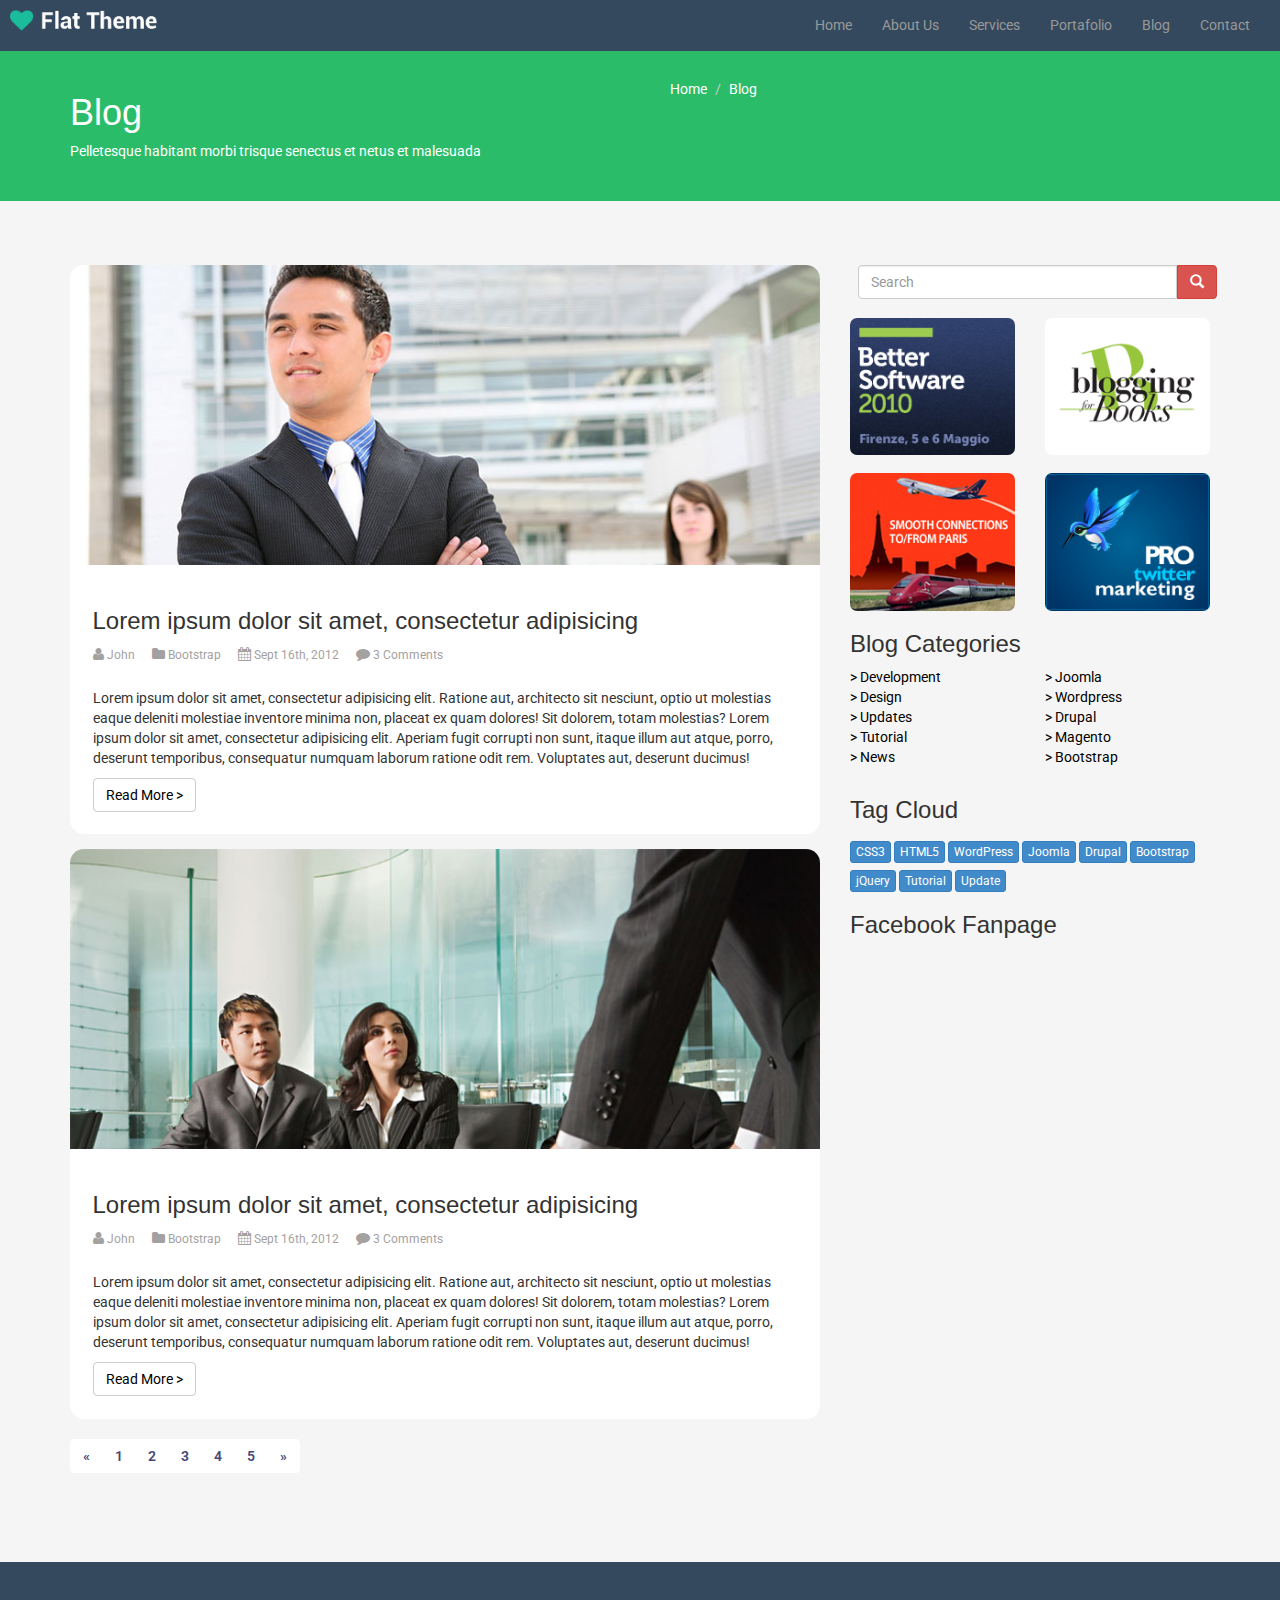
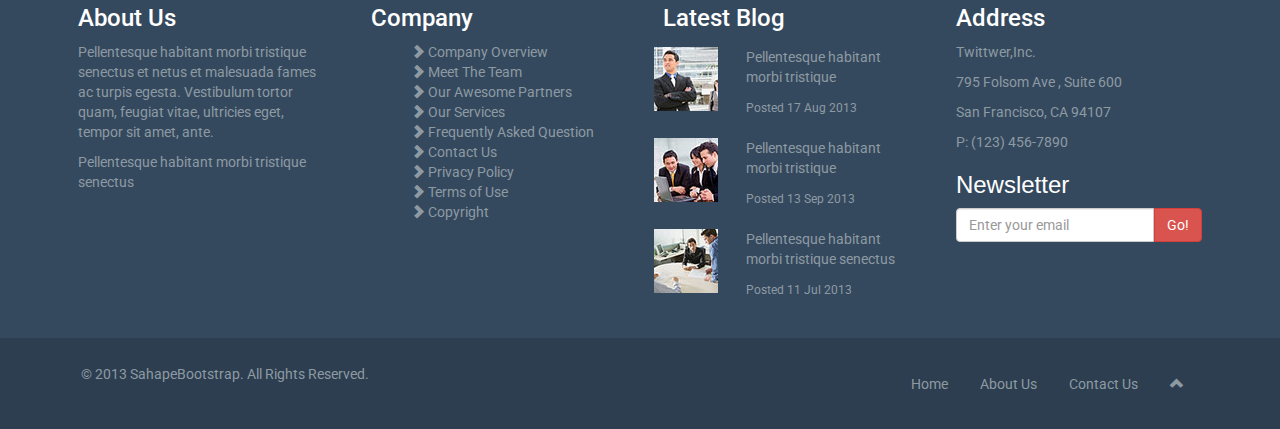
<file: blog.html>
<!DOCTYPE html>
<html lang="en">
  <head>
    <meta charset="utf-8">
    <meta name="viewport" content="width=device-width, initial-scale=1.0">
    <meta name="description" content="">
    <meta name="author" content="">
    <title>Blog | Flat Theme</title>
    <link href="css/bootstrap.min.css" rel="stylesheet">
    <link href="css/font-awesome.min.css" rel="stylesheet">
    <link href="css/animate.css" rel="stylesheet">
    <link href="css/main.css" rel="stylesheet">
    <!--[if lt IE 9]>
    <script src="js/html5shiv.js"></script>
    <script src="js/respond.min.js"></script>
    <![endif]-->       
    <link rel="shortcut icon" href="images/ico/favicon.ico">
    <link rel="apple-touch-icon-precomposed" sizes="144x144" href="images/ico/apple-touch-icon-144-precomposed.png">
    <link rel="apple-touch-icon-precomposed" sizes="114x114" href="images/ico/apple-touch-icon-114-precomposed.png">
    <link rel="apple-touch-icon-precomposed" sizes="72x72" href="images/ico/apple-touch-icon-72-precomposed.png">
    <link rel="apple-touch-icon-precomposed" href="images/ico/apple-touch-icon-57-precomposed.png">
  </head><!--/head-->
  <body>
    <header>
        <div class="container">
            <div class="row">
                <div class="col-lg-12 col-xs-12">
                    <nav class="navbar navbar-default navbar-fixed-top navbar-inverse" role="navigation"> <!--inverse es para que la barra pase blanco a negro-->
                    <!-- El logotipo y el icono que despliega el menú se agrupan
                    para mostrarlos mejor en los dispositivos móviles -->
                        <div class="navbar-header">
                            <button type="button" class="navbar-toggle" data-toggle="collapse" data-target=".navbar-ex1-collapse">
                                <span class="sr-only">Click Aqui</span>
                                <span class="icon-bar"></span>
                                <span class="icon-bar"></span>
                                <span class="icon-bar"></span>
                            </button>                      
                             <a href="#"class="brand page-scroll"><img style="max-width:70%; margin: 10px;" src="images/logo.png"></a>
                        </div><!-- Agrupar los enlaces de navegación, los formularios y cualquier otro elemento que se pueda ocultar al minimizar la barra -->
                        <div class="collapse navbar-collapse navbar-ex1-collapse pull-right">  
                            <ul class="nav navbar-nav">
                                <li>
                                    <a class="links-scroll" href="index.html">Home</a>
                                </li>
                                <li>
                                    <a class="links-scroll" href="about-us.html">About Us</a>
                                </li>
                                <li>
                                    <a class="links-scroll" href="services.html">Services</a>
                                </li>
                                <li>
                                    <a class="links-scroll" href="portfolio.html">Portafolio</a>
                                </li>
                                <li>
                                    <a class="links-scroll" href="blog.html">Blog</a>
                                </li>
                                <li>
                                    <a class="links-scroll" href="contact-us.html">Contact</a>
                                </li>
                            </ul>                            
                        </div>
                    </nav>
                </div>
            </div>
        </div>
    </header>
    <section class="bg-green" id="height_s">
        <div class="container">
            <div class="row">
                <div class="col-md-6 col-sm-12 col-xs-12">
                    <div class="txt-white"> 
                        <h1>Blog</h1>
                        <span class="sharon-span">Pelletesque habitant morbi trisque senectus et netus et malesuada</span>
                    </div>
                </div>
                <div class="col-md-6 col-sm-6 col-xs-6">
                    <ol class="breadcrumb sharon-ol">
                        <li><a href="#">Home</a></li>
                        <li><a href="#">Blog</a></li>
                    </ol>
                </div>
            </div>
        </div>        
    </section>
    <section class="bg-gray-g pd-g">
        <div class="container">
            <div class="row">
                <div class="col-lg-8 col-md-8 col-sm-pull-12 col-xs-pull-12">
                    <div class="white-rounded-g"> <!-- imagen de foto + txt blog izq -->
                        <img src="images/blog/blog1.jpg" alt="blog 1" class="w-100-g round-img">
                        <div class="text-blog-g">
                            <h3>Lorem ipsum dolor sit amet, consectetur adipisicing</h3>
                            <div class="little-g"> <!-- iconitos -->
                                <span>
                                    <a href="#">
                                        <i class="icon-user inline"></i>
                                        <p class="inline"><small>John</small></p>
                                    </a>
                                </span>
                                <span class="ml-2">
                                    <a href="#">
                                        <i class="icon-folder-close inline"></i>
                                        <p class="inline"><small>Bootstrap</small></p>
                                    </a>
                                </span>
                                <span class="ml-2">
                                    <a href="#">
                                        <i class="icon-calendar inline"></i>
                                        <p class="inline"><small>Sept 16th, 2012</small></p>
                                    </a>
                                </span>
                                <span class="ml-2">
                                    <a href="#">
                                        <i class="icon-comment inline"></i>
                                        <p class="inline"><small>3 Comments</small></p>
                                    </a>
                                </span>
                            </div>
                            <p class="mt-2-g">Lorem ipsum dolor sit amet, consectetur adipisicing elit. Ratione aut, architecto sit nesciunt, optio ut molestias eaque deleniti molestiae inventore minima non, placeat ex quam dolores! Sit dolorem, totam molestias? Lorem ipsum dolor sit amet, consectetur adipisicing elit. Aperiam fugit corrupti non sunt, itaque illum aut atque, porro, deserunt temporibus, consequatur numquam laborum ratione odit rem. Voluptates aut, deserunt ducimus!</p>
                            <button type="button" class="btn btn-default"><a href="blog-item.html">Read More > </a></button>
                        </div>
                    </div>   <!-- CIERRE de imagen de foto + txt blog izq -->
                    <div class="white-rounded-g mt-2-g"> <!-- imagen de foto + txt blog izq -->
                        <img src="images/blog/blog2.jpg" alt="blog 2" class="w-100-g round-img">
                        <div class="text-blog-g">
                            <h3>Lorem ipsum dolor sit amet, consectetur adipisicing</h3>
                            <div class="little-g"> <!-- iconitos -->
                               <span>
                                    <a href="#">
                                        <i class="icon-user inline"></i>
                                        <p class="inline"><small>John</small></p>
                                    </a>
                                </span>
                                <span class="ml-2">
                                    <a href="#">
                                        <i class="icon-folder-close inline"></i>
                                        <p class="inline"><small>Bootstrap</small></p>
                                    </a>
                                </span>
                                <span class="ml-2">
                                    <a href="#">
                                        <i class="icon-calendar inline"></i>
                                        <p class="inline"><small>Sept 16th, 2012</small></p>
                                    </a>
                                </span>
                                <span class="ml-2">
                                    <a href="#">
                                        <i class="icon-comment inline"></i>
                                        <p class="inline"><small>3 Comments</small></p>
                                    </a>
                                </span>
                            </div>
                            <p class="mt-2-g">Lorem ipsum dolor sit amet, consectetur adipisicing elit. Ratione aut, architecto sit nesciunt, optio ut molestias eaque deleniti molestiae inventore minima non, placeat ex quam dolores! Sit dolorem, totam molestias? Lorem ipsum dolor sit amet, consectetur adipisicing elit. Aperiam fugit corrupti non sunt, itaque illum aut atque, porro, deserunt temporibus, consequatur numquam laborum ratione odit rem. Voluptates aut, deserunt ducimus!</p>
                            <button type="button" class="btn btn-default"><a href="blog-item.html">Read More > </a></button>
                        </div>
                    </div>   <!-- CIERRE de imagen de foto + txt blog izq -->
                    <div class="blog-pag-g">
                        <ul class="pagination">
                            <li>
                                <a href="#">&laquo;</a>
                            </li>
                            <li class="active">
                                <a href="#">1 <span class="sr-only">(página actual)</span></a>
                            </li>
                            <li>
                                <a href="#">2</a>
                            </li>
                            <li>
                                <a href="#">3</a>
                            </li>
                            <li>
                                <a href="#">4</a>
                            </li>
                            <li>
                                <a href="#">5</a>
                            </li>
                            <li>
                              <a href="#" aria-label="Next">
                                <span aria-hidden="true">&raquo;</span>
                              </a>
                            </li>
                        </ul>
                    </div><!--  -cierre blog paginacion -->
                </div> <!-- cierro col-8 -->
                <div class="col-lg-4 col-md-4 col-sm-push-12 col-xs-push-12 flotar">
                    <!-- barra de busqueda -->
                    <div class="row">
                        <div class="col-lg-12 col-md-12 col-xs-12 ml-2 pdr-2">
                            <form class="navbar-form w-100-g pull-right" role="search">
                                <div class="input-group">
                                    <input type="text" class="form-control" placeholder="Search" name="q">
                                    <div class="input-group-btn">
                                        <button class="btn btn-danger" type="submit"><i class="glyphicon glyphicon-search white-g"></i></button>
                                    </div>
                                </div>
                            </form> 
                        </div>
                    </div>
                    <!-- barra de busqueda       -->
                    <div class="row">
                        <div class="col-lg-6 col-md-6 col-xs-6">
                            <img src="images/ads/ad1.png" alt="ad 1" class="w-100-g round-img-ad">
                        </div>
                        <div class="col-lg-6 col-md-6 col-xs-6">
                            <img src="images/ads/ad2.png" alt="ad 2" class="w-100-g round-img-ad">
                        </div>
                    </div>
                    <div class="row mt-5-g">
                        <div class="col-lg-6 col-md-6 col-xs-6">
                            <img src="images/ads/ad3.png" alt="ad 3" class="w-100-g round-img-ad">
                        </div>
                        <div class="col-lg-6 col-md-6 col-xs-6">
                            <img src="images/ads/ad4.png" alt="ad 4" class="w-100-g round-img-ad">
                        </div>
                    </div>
                    <div class="row">
                        <div class="col-lg-12 col-md-12 col-xs-12">
                            <h3>Blog Categories</h3>
                        </div>
                    </div>
                    <div class="row">
                        <div class="col-lg-6 col-md-6 col-sm-12 col-xs-12 menu-der-g">
                            <ul> <!-- checar la flecha mas que -->
                                <li><a href="#">> Development</a></li>
                                <li><a href="#">> Design</a></li>
                                <li><a href="#">> Updates</a></li>
                                <li><a href="#">> Tutorial</a></li>
                                <li><a href="#">> News</a></li>
                            </ul>
                        </div>
                        <div class="col-lg-6 col-md-6 col-sm-12 col-xs-12 menu-der-g">
                            <ul> <!-- checar la flecha mas que -->
                                <li><a href="#">> Joomla</a></li>
                                <li><a href="#">> Wordpress</a></li>
                                <li><a href="#">> Drupal</a></li>
                                <li><a href="#">> Magento</a></li>
                                <li><a href="#">> Bootstrap</a></li>
                            </ul>
                        </div>
                    </div>
                    <div class="row">
                        <div class="col-md-12 col-sm-12 col-xs-12">
                            <h3>Tag Cloud</h3>
                        </div>
                    </div>
                    <div class="row">
                        <div class="col-md-12 col-sm-12 col-xs-12">
                            <button type="button" class="btn btn-primary btn-xs mt-2-g">CSS3</button>
                            <button type="button" class="btn btn-primary btn-xs mt-2-g">HTML5</button>
                            <button type="button" class="btn btn-primary btn-xs mt-2-g">WordPress</button>
                            <button type="button" class="btn btn-primary btn-xs mt-2-g">Joomla</button>
                            <button type="button" class="btn btn-primary btn-xs mt-2-g">Drupal</button>
                            <button type="button" class="btn btn-primary btn-xs mt-2-g">Bootstrap</button>
                            <button type="button" class="btn btn-primary btn-xs mt-2-g">jQuery</button>
                            <button type="button" class="btn btn-primary btn-xs mt-2-g">Tutorial</button>
                            <button type="button" class="btn btn-primary btn-xs mt-2-g">Update</button>
                        </div>
                    </div>
                    <div class="row">
                        <div class="col-lg-12">
                            <h3>Facebook Fanpage</h3>
                        </div>
                    </div>
                </div>
            </div>
        </div>
    </section>
<!-- FOOTER -->
    <section id="final-section">
        <div class="container">
            <div class="row">
                <div class="col-md-3 col-sm-6 col-xs-12 pd-2">
                    <h3>
                        <a href="about-us-html" class="txt-white">
                            About Us
                        </a>
                    </h3>
                    <p class="txt-gray">
                        Pellentesque habitant morbi tristique senectus et netus et malesuada fames ac turpis egesta. Vestibulum tortor quam, feugiat vitae, ultricies eget, tempor sit amet, ante.
                    </p>
                    <p class="txt-gray">
                        Pellentesque habitant morbi tristique senectus
                    </p>
                </div>
                <div class="col-md-3 col-sm-6 col-xs-12 pd-2">
                    <h3>
                        <a href="#"class="txt-white">
                        Company
                        </a>
                    </h3>
                    <ul>
                        <li>
                            <a href="#" class="txt-gray">
                            <span class="glyphicon glyphicon-chevron-right"></span>
                                Company Overview
                            </a>
                        </li>
                        <li>
                            <a href="#" class="txt-gray">
                            <span class="glyphicon glyphicon-chevron-right"></span>
                                Meet The Team
                            </a>
                        </li>
                        <li>
                            <a href="#" class="txt-gray">
                            <span class="glyphicon glyphicon-chevron-right"></span>
                                Our Awesome Partners
                            </a>
                        </li>
                        <li>
                            <a href="#" class="txt-gray">
                            <span class="glyphicon glyphicon-chevron-right"></span>
                                Our Services
                            </a>
                        </li>
                        <li>
                            <a href="#" class="txt-gray">
                            <span class="glyphicon glyphicon-chevron-right"></span>
                                Frequently Asked Question
                            </a>
                        </li>
                        <li>
                            <a href="#" class="txt-gray">
                            <span class="glyphicon glyphicon-chevron-right"></span>
                                Contact Us
                            </a>
                        </li>
                        <li>
                            <a href="#" class="txt-gray">
                            <span class="glyphicon glyphicon-chevron-right"></span>
                                Privacy Policy
                            </a>
                        </li>
                        <li>
                            <a href="#" class="txt-gray">
                            <span class="glyphicon glyphicon-chevron-right"></span>
                                Terms of Use
                            </a>
                        </li>
                        <li>
                            <a href="#" class="txt-gray">
                            <span class="glyphicon glyphicon-chevron-right"></span>
                                Copyright
                            </a>
                        </li>

                    </ul>
                </div>
                <div class="col-md-3 col-sm-6 col-xs-12 pd-2">
                   <h3>
                        <a href="blog.html" class="txt-white">
                            Latest Blog
                        </a>
                    </h3> 
                   <div><!--Div POst-->
                    <div class="row">
                       <div class="col-xs-4 pd-2">
                       <img src="images/blog/thumb1.jpg" class="w-80">    
                       </div>
                       <div class="col-xs-8 pd-2">
                           <p class="txt-gray">Pellentesque habitant morbi tristique</p>
                            <p><small class="txt-gray">Posted 17 Aug 2013</small></p>
                       </div>
                       </div>
                   </div>
                   <div><!--Div POst-->
                    <div class="row">
                       <div class="col-xs-4 pd-2">
                       <img src="images/blog/thumb2.jpg" >    
                       </div>
                       <div class="col-xs-8 pd-2">
                           <p class="txt-gray">Pellentesque habitant morbi tristique</p>
                           <p><small class="txt-gray">Posted 13 Sep 2013</small></p>
                       </div>
                       </div>
                   </div>
                   <div><!--Div POst-->
                <div class="row">
                       <div class="col-xs-4 pd-2">
                        <img src="images/blog/thumb3.jpg">    
                       </div>
                       <div class="col-xs-8 pd-2">
                           <p class="txt-gray">Pellentesque habitant morbi tristique senectus</p>
                            <p><small class="txt-gray">Posted 11 Jul 2013</small></p>
                       </div>
                   </div>
                   </div>
                </div>
                <div class="col-md-3 col-sm-6 col-xs-12 pd-2">
                    <h3>
                        <a href="contact-us.html" class="txt-white">
                        Address
                        </a>
                    </h3>
                    <p class="txt-gray">Twittwer,Inc.</p>
                    <p class="txt-gray">795 Folsom Ave , Suite 600</p>
                    <p class="txt-gray">San Francisco, CA 94107</p>
                    <p class="txt-gray">P: (123) 456-7890</p>

                    <h3 class="txt-white">Newsletter</h3>
                    <div class="input-group">
                        <input type="text" class="form-control" placeholder="Enter your email">
                        <span class="input-group-btn">
                            <button class="btn btn-danger" type="button"> Go!</button>
                        </span>
                    </div>
                </div>
            </div>
        </div>
    </section>
    <footer>
        <div class="container pd-2">
            <div class="row">
                <div class="col-md-6 col-sm-6 col-xs-12">
                    <p class="txt-gray">© 2013 SahapeBootstrap. All Rights Reserved.</p>
                </div>
                <div class="col-md-6 col-sm-6 col-xs-12">
                    <ul class="nav nav-pills pull-right">
                        <li  role="presentation">
                            <a href="index.html" class="txt-gray">
                                Home
                            </a>
                        </li>
                        <li role="presentation">
                            <a href="about-us.html" class="txt-gray">
                                About Us
                            </a>
                        </li>
                        <li role="presentation">
                            <a href="contact-us.html" class="txt-gray">
                               Contact Us
                            </a>
                        </li>
                        <li role="presentation">
                            <a href="#header" class="txt-gray">
                                <span class="glyphicon glyphicon-chevron-up"></span>
                            </a>
                        </li>
                    </ul> 
                </div>
            </div>
        </div>
    </footer>
    <script src="js/jquery.js"></script>
    <script src="js/bootstrap.min.js"></script>
    <script src="js/main.js"></script>
  </body>
</html>
</file>
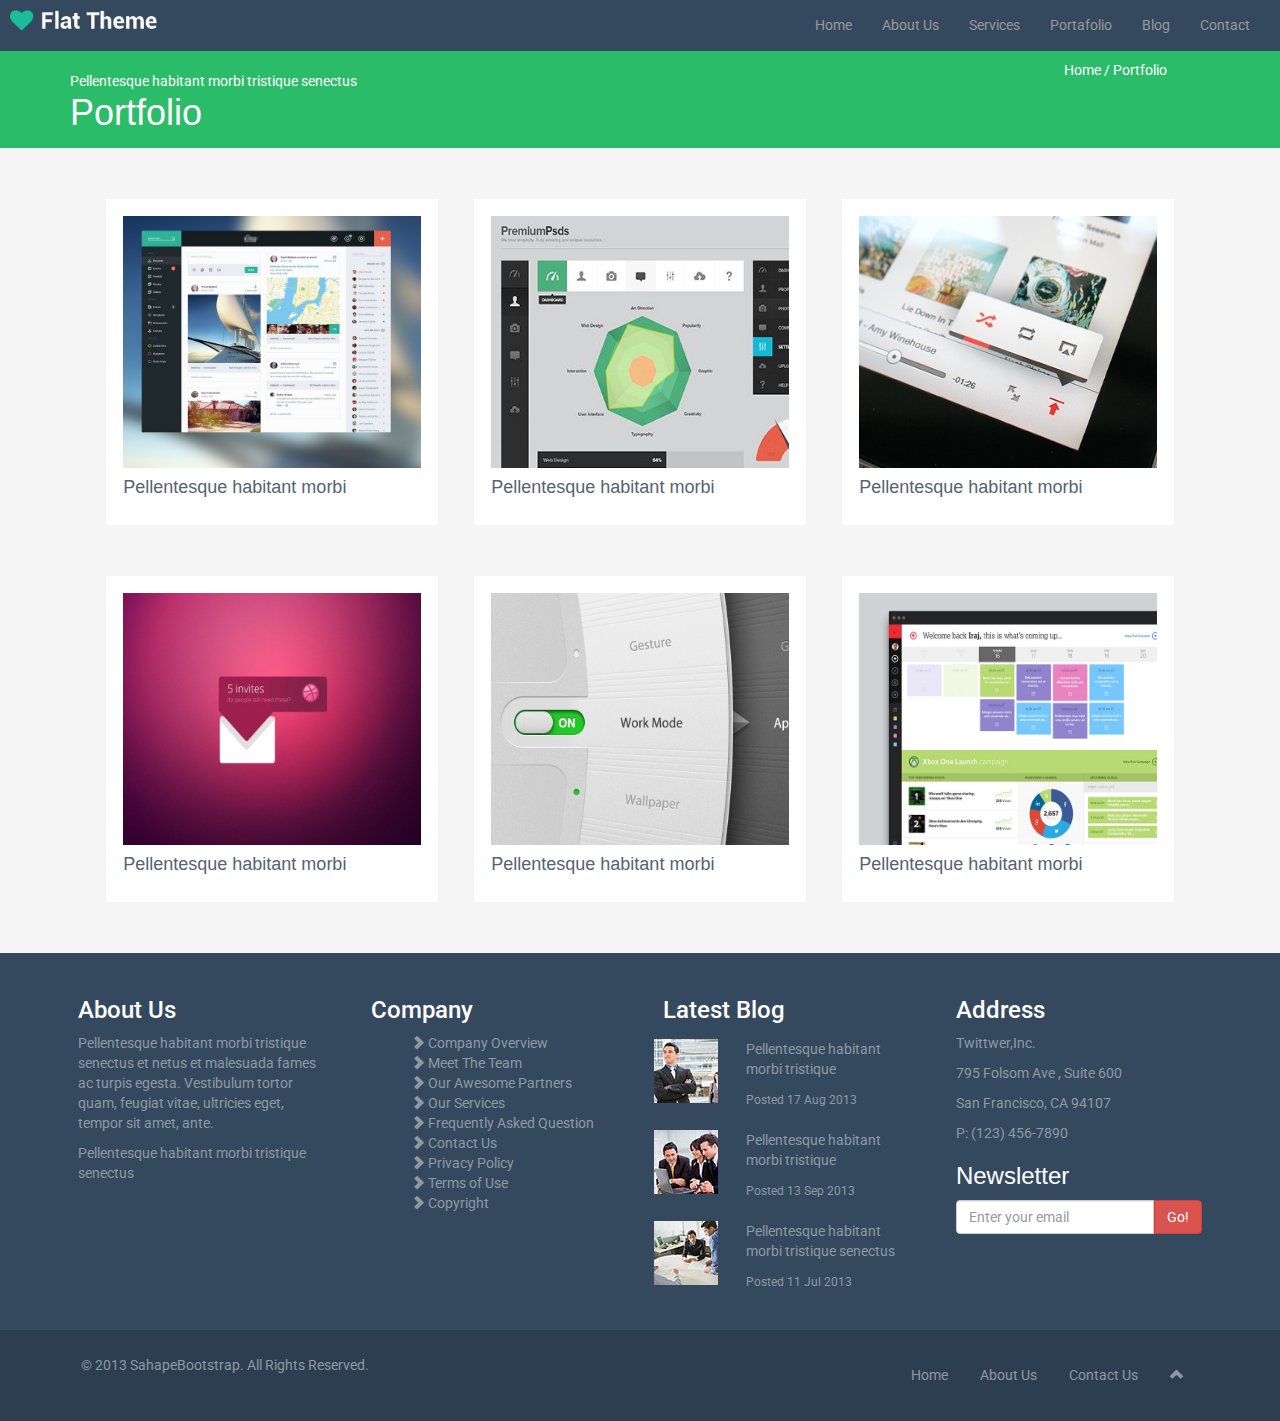
<file: portfolio.html>
<!DOCTYPE html>
<html lang="en">
<head>
    <meta charset="utf-8">
    <meta name="viewport" content="width=device-width, initial-scale=1.0">
    <meta name="description" content="">
    <meta name="author" content="">
    <title>Portfolio | Flat Theme</title>
    <link href="css/bootstrap.min.css" rel="stylesheet">
    <link href="css/font-awesome.min.css" rel="stylesheet">
    <link href="css/animate.css" rel="stylesheet">
    <link href="css/main.css" rel="stylesheet">
    <!--[if lt IE 9]>
    <script src="js/html5shiv.js"></script>
    <script src="js/respond.min.js"></script>
    <![endif]-->       
    <link rel="shortcut icon" href="images/ico/favicon.ico">
    <link rel="apple-touch-icon-precomposed" sizes="144x144" href="images/ico/apple-touch-icon-144-precomposed.png">
    <link rel="apple-touch-icon-precomposed" sizes="114x114" href="images/ico/apple-touch-icon-114-precomposed.png">
    <link rel="apple-touch-icon-precomposed" sizes="72x72" href="images/ico/apple-touch-icon-72-precomposed.png">
    <link rel="apple-touch-icon-precomposed" href="images/ico/apple-touch-icon-57-precomposed.png">
</head><!--/head-->
<body>
    <header>
        <div class="container">
            <div class="row">
                <div class="col-lg-12 col-xs-12">
                    <nav class="navbar navbar-default navbar-fixed-top navbar-inverse" role="navigation"> <!--inverse es para que la barra pase blanco a negro-->
                    <!-- El logotipo y el icono que despliega el menú se agrupan
                    para mostrarlos mejor en los dispositivos móviles -->
                        <div class="navbar-header">
                            <button type="button" class="navbar-toggle" data-toggle="collapse" data-target=".navbar-ex1-collapse">
                                <span class="sr-only">Click Aqui</span>
                                <span class="icon-bar"></span>
                                <span class="icon-bar"></span>
                                <span class="icon-bar"></span>
                            </button>                      
                             <a href="#"class="brand page-scroll"><img style="max-width:70%; margin: 10px;" src="images/logo.png"></a>
                        </div><!-- Agrupar los enlaces de navegación, los formularios y cualquier otro elemento que se pueda ocultar al minimizar la barra -->
                        <div class="collapse navbar-collapse navbar-ex1-collapse pull-right">  
                            <ul class="nav navbar-nav">
                                <li>
                                    <a class="links-scroll" href="index.html">Home</a>
                                </li>
                                <li>
                                    <a class="links-scroll" href="about-us.html">About Us</a>
                                </li>
                                <li>
                                    <a class="links-scroll" href="services.html">Services</a>
                                </li>
                                <li>
                                    <a class="links-scroll" href="portfolio.html">Portafolio</a>
                                </li>
                                <li>
                                    <a class="links-scroll" href="blog.html">Blog</a>
                                </li>
                                <li>
                                    <a class="links-scroll" href="contact-us.html">Contact</a>
                                </li>
                            </ul>                            
                        </div>
                    </nav>
                </div>
            </div>
        </div>
    </header>
    <section class="bg-green">
        <div class="container">
            <div class="row">
                <div class="col-lg-6 col-md-6 col-sm-12 col-xs-12">
                    <h1 class="txt-white">Portfolio</h1>
                    <p class="txt-white">Pellentesque habitant morbi tristique senectus</p>
                </div>
                <div class="col-lg-6 col-md-6 col-sm-12 col-xs-12 pd-5">
                    <p class="txt-white text-right"><a href="index.html" class="txt-white">
                        Home  
                        </a>
                         / Portfolio
                    </p>
                </div>
            </div>
        </div>
    </section>
    <section class="bg-principal">
        <div class="container pd-2">
            <div class="row pd-2">
                <div class="col-lg-4 col-md-4 col-sm-4 col-xs-12">
                    <div class=" bg-white pd-5 mg-2">
                        <a href="#">
                            <img class="img-responsive h-80" src="images/portfolio/full/item1.jpg">
                        </a> 
                        <h4 class="txt-dark">Pellentesque habitant morbi</h4> 
                    </div>
                </div>
                <div class="col-lg-4 col-md-4 col-sm-4 col-xs-12">
                    <div class=" bg-white pd-5 mg-2">
                        <a href="#">
                            <img class="img-responsive h-80" src="images/portfolio/full/item2.jpg">
                        </a>
                        <h4 class="txt-dark">Pellentesque habitant morbi</h4> 
                    </div>  
                </div>
                 <div class="col-lg-4 col-md-4 col-sm-4 col-xs-12">
                    <div class=" bg-white pd-5 mg-2">
                        <a href="#">
                            <img  class="img-responsive h-80"src="images/portfolio/full/item3.jpg">
                        </a>
                    <h4 class="txt-dark">Pellentesque habitant morbi</h4> 
                    </div>
                </div>
            </div>
            <div class="row pd-2">
                <div class="col-lg-4 col-md-4 col-sm-4 col-xs-12">
                    <div class=" bg-white pd-5 mg-2">
                        <a href="#">
                            <img class="img-responsive h-80" src="images/portfolio/full/item4.jpg">
                        </a>
                    <h4 class="txt-dark">Pellentesque habitant morbi</h4>    
                    </div>
                </div>
                 <div class="col-lg-4 col-md-4 col-sm-4 col-xs-12">
                    <div class=" bg-white pd-5 mg-2">
                        <a href="#">
                            <img  class="img-responsive h-80"src="images/portfolio/full/item5.jpg">
                        </a>
                    <h4 class="txt-dark">Pellentesque habitant morbi</h4>    
                    </div>
                </div>
                <div class="col-lg-4 col-md-4 col-sm-4 col-xs-12">
                    <div class=" bg-white pd-5 mg-2">
                        <a href="#">
                            <img class="img-responsive h-80" src="images/portfolio/full/item6.jpg">
                        </a>
                    <h4 class="txt-dark">Pellentesque habitant morbi</h4>   
                    </div>
                </div>
            </div>
        </div>
    </section>
<!-- FOOTER -->
    <section id="final-section">
        <div class="container">
            <div class="row">
                <div class="col-md-3 col-sm-6 col-xs-12 pd-2">
                    <h3>
                        <a href="about-us-html" class="txt-white">
                            About Us
                        </a>
                    </h3>
                    <p class="txt-gray">
                        Pellentesque habitant morbi tristique senectus et netus et malesuada fames ac turpis egesta. Vestibulum tortor quam, feugiat vitae, ultricies eget, tempor sit amet, ante.
                    </p>
                    <p class="txt-gray">
                        Pellentesque habitant morbi tristique senectus
                    </p>
                </div>
                <div class="col-md-3 col-sm-6 col-xs-12 pd-2">
                    <h3>
                        <a href="#"class="txt-white">
                        Company
                        </a>
                    </h3>
                    <ul>
                        <li>
                            <a href="#" class="txt-gray">
                            <span class="glyphicon glyphicon-chevron-right"></span>
                                Company Overview
                            </a>
                        </li>
                        <li>
                            <a href="#" class="txt-gray">
                            <span class="glyphicon glyphicon-chevron-right"></span>
                                Meet The Team
                            </a>
                        </li>
                        <li>
                            <a href="#" class="txt-gray">
                            <span class="glyphicon glyphicon-chevron-right"></span>
                                Our Awesome Partners
                            </a>
                        </li>
                        <li>
                            <a href="#" class="txt-gray">
                            <span class="glyphicon glyphicon-chevron-right"></span>
                                Our Services
                            </a>
                        </li>
                        <li>
                            <a href="#" class="txt-gray">
                            <span class="glyphicon glyphicon-chevron-right"></span>
                                Frequently Asked Question
                            </a>
                        </li>
                        <li>
                            <a href="#" class="txt-gray">
                            <span class="glyphicon glyphicon-chevron-right"></span>
                                Contact Us
                            </a>
                        </li>
                        <li>
                            <a href="#" class="txt-gray">
                            <span class="glyphicon glyphicon-chevron-right"></span>
                                Privacy Policy
                            </a>
                        </li>
                        <li>
                            <a href="#" class="txt-gray">
                            <span class="glyphicon glyphicon-chevron-right"></span>
                                Terms of Use
                            </a>
                        </li>
                        <li>
                            <a href="#" class="txt-gray">
                            <span class="glyphicon glyphicon-chevron-right"></span>
                                Copyright
                            </a>
                        </li>

                    </ul>
                </div>
                <div class="col-md-3 col-sm-6 col-xs-12 pd-2">
                   <h3>
                        <a href="blog.html" class="txt-white">
                            Latest Blog
                        </a>
                    </h3> 
                   <div><!--Div POst-->
                    <div class="row">
                       <div class="col-xs-4 pd-2">
                       <img src="images/blog/thumb1.jpg" class="w-80">    
                       </div>
                       <div class="col-xs-8 pd-2">
                           <p class="txt-gray">Pellentesque habitant morbi tristique</p>
                            <p><small class="txt-gray">Posted 17 Aug 2013</small></p>
                       </div>
                       </div>
                   </div>
                   <div><!--Div POst-->
                    <div class="row">
                       <div class="col-xs-4 pd-2">
                       <img src="images/blog/thumb2.jpg" >    
                       </div>
                       <div class="col-xs-8 pd-2">
                           <p class="txt-gray">Pellentesque habitant morbi tristique</p>
                           <p><small class="txt-gray">Posted 13 Sep 2013</small></p>
                       </div>
                       </div>
                   </div>
                   <div><!--Div POst-->
                <div class="row">
                       <div class="col-xs-4 pd-2">
                        <img src="images/blog/thumb3.jpg">    
                       </div>
                       <div class="col-xs-8 pd-2">
                           <p class="txt-gray">Pellentesque habitant morbi tristique senectus</p>
                            <p><small class="txt-gray">Posted 11 Jul 2013</small></p>
                       </div>
                   </div>
                   </div>
                </div>
                <div class="col-md-3 col-sm-6 col-xs-12 pd-2">
                    <h3>
                        <a href="contact-us.html" class="txt-white">
                        Address
                        </a>
                    </h3>
                    <p class="txt-gray">Twittwer,Inc.</p>
                    <p class="txt-gray">795 Folsom Ave , Suite 600</p>
                    <p class="txt-gray">San Francisco, CA 94107</p>
                    <p class="txt-gray">P: (123) 456-7890</p>

                    <h3 class="txt-white">Newsletter</h3>
                    <div class="input-group">
                        <input type="text" class="form-control" placeholder="Enter your email">
                        <span class="input-group-btn">
                            <button class="btn btn-danger" type="button"> Go!</button>
                        </span>
                    </div>
                </div>
            </div>
        </div>
    </section>
    <footer>
        <div class="container pd-2">
            <div class="row">
                <div class="col-md-6 col-sm-6 col-xs-12">
                    <p class="txt-gray">© 2013 SahapeBootstrap. All Rights Reserved.</p>
                </div>
                <div class="col-md-6 col-sm-6 col-xs-12">
                    <ul class="nav nav-pills pull-right">
                        <li  role="presentation">
                            <a href="index.html" class="txt-gray">
                                Home
                            </a>
                        </li>
                        <li role="presentation">
                            <a href="about-us.html" class="txt-gray">
                                About Us
                            </a>
                        </li>
                        <li role="presentation">
                            <a href="contact-us.html" class="txt-gray">
                               Contact Us
                            </a>
                        </li>
                        <li role="presentation">
                            <a href="#header" class="txt-gray">
                                <span class="glyphicon glyphicon-chevron-up"></span>
                            </a>
                        </li>
                    </ul> 
                </div>
            </div>
        </div>
    </footer>

    <script src="js/jquery.js"></script>
    <script src="js/bootstrap.min.js"></script>
    <script src="js/main.js"></script>
</body>
</html>
</file>
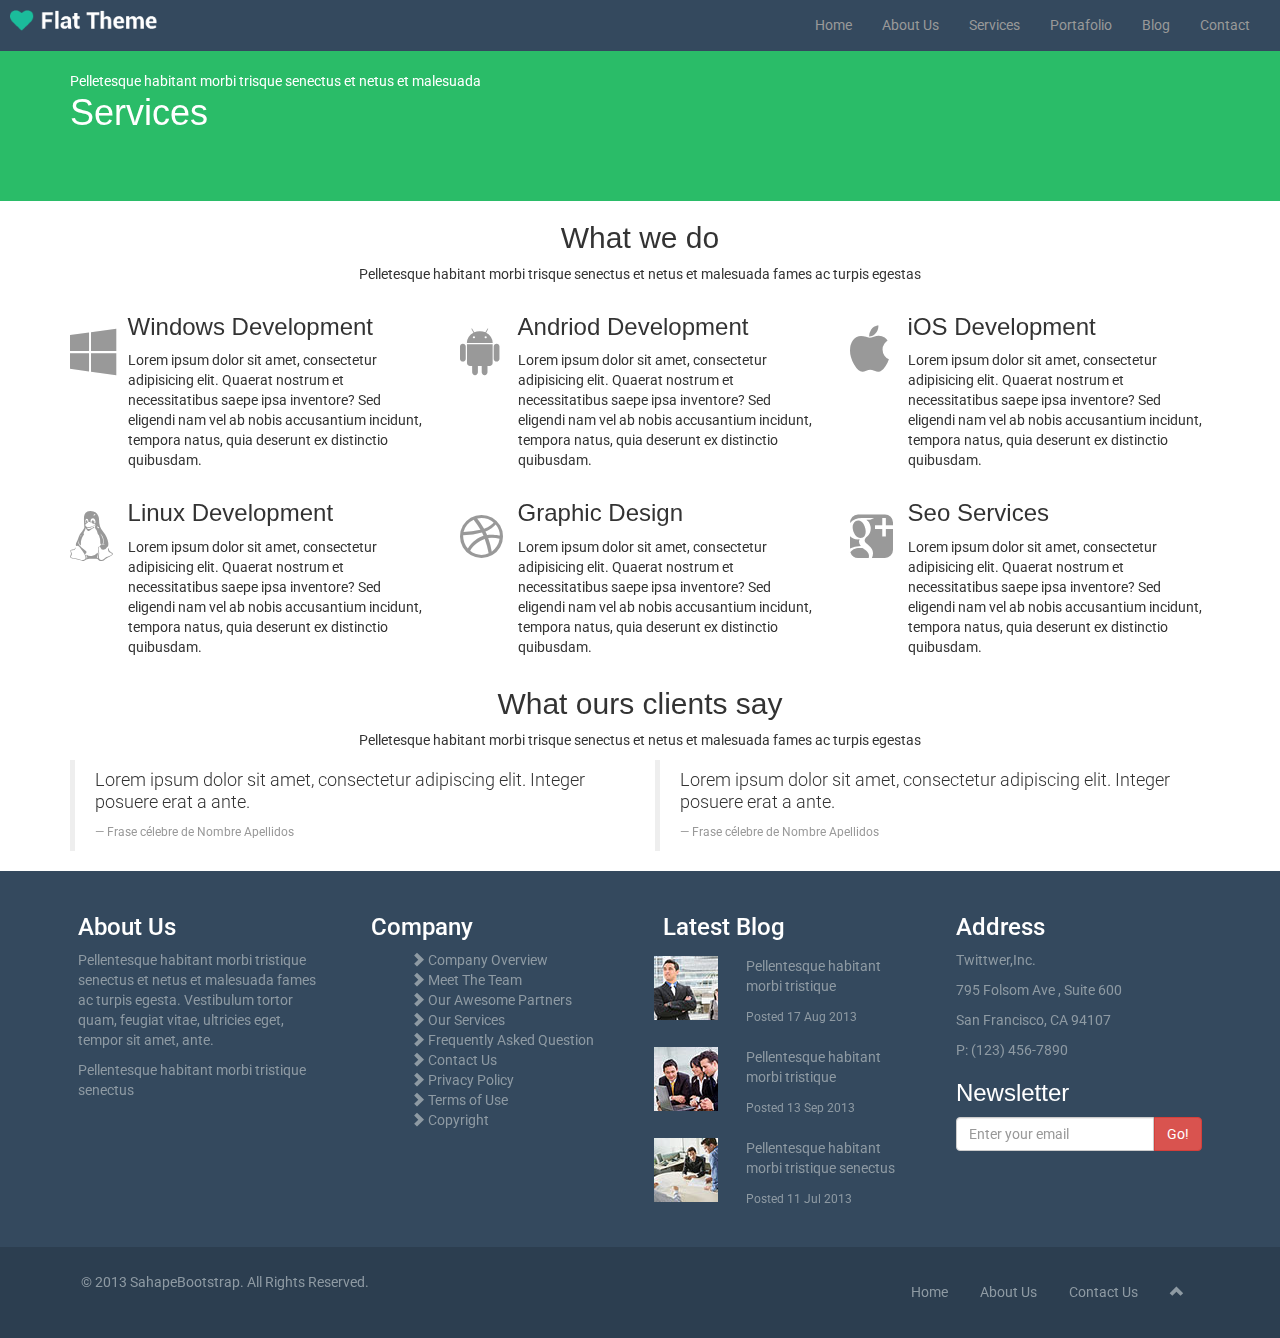
<file: services.html>
<!DOCTYPE html>
<html lang="en">
  <head>
    <meta charset="utf-8">
    <meta name="viewport" content="width=device-width, initial-scale=1.0">
    <meta name="description" content="">
    <meta name="author" content="">
    <link href="css/bootstrap.min.css" rel="stylesheet">
    <link href="css/font-awesome.min.css" rel="stylesheet">
    <link href="css/animate.css" rel="stylesheet">
    <link href="css/main.css" rel="stylesheet">
    <!--[if lt IE 9]>
    <script src="js/html5shiv.js"></script>
    <script src="js/respond.min.js"></script>
    <![endif]-->       
    <link rel="shortcut icon" href="images/ico/favicon.ico">
    <link rel="apple-touch-icon-precomposed" sizes="144x144" href="images/ico/apple-touch-icon-144-precomposed.png">
    <link rel="apple-touch-icon-precomposed" sizes="114x114" href="images/ico/apple-touch-icon-114-precomposed.png">
    <link rel="apple-touch-icon-precomposed" sizes="72x72" href="images/ico/apple-touch-icon-72-precomposed.png">
    <link rel="apple-touch-icon-precomposed" href="images/ico/apple-touch-icon-57-precomposed.png">
    <title>Services | Flat Theme</title>
  </head><!--/head-->
  <body>
    <header>
        <div class="container">
            <div class="row">
                <div class="col-lg-12 col-md-12 col-xs-12">
                    <nav class="navbar navbar-default navbar-fixed-top navbar-inverse" role="navigation"> 
                        <div class="navbar-header">
                            <button type="button" class="navbar-toggle" data-toggle="collapse" data-target=".navbar-ex1-collapse">
                                <span class="sr-only">Click Aqui</span>
                                <span class="icon-bar"></span>
                                <span class="icon-bar"></span>
                                <span class="icon-bar"></span>
                            </button>                      
                            <a href="#"class="brand page-scroll"><img style="max-width:70%; margin: 10px;" src="images/logo.png"></a>
                        </div>
                        <div class="collapse navbar-collapse navbar-ex1-collapse pull-right">         
                            <ul class="nav navbar-nav">
                                <li>
                                    <a class="links-scroll" href="index.html">Home</a>
                                </li>
                                <li>
                                    <a class="links-scroll" href="about-us.html">About Us</a>
                                </li>
                                <li>
                                    <a class="links-scroll" href="services.html">Services</a>
                                </li>
                                <li>
                                    <a class="links-scroll" href="portfolio.html">Portafolio</a>
                                </li>
                                <li>
                                    <a class="links-scroll" href="blog.html">Blog</a>
                                </li>
                                <li>
                                    <a class="links-scroll" href="contact-us.html">Contact</a>
                                </li>
                            </ul>
                        </div>
                    </nav>
                </div>
            </div>
        </div>
    </header>
    <section class="bg-green" id="height_s">
        <div class="container">
            <div class="row">
                <div class="col-md-6 col-sm-12 col-xs-12">
                    <div class="txt-white"> 
                        <h1>Services</h1>
                        <span>Pelletesque habitant morbi trisque senectus et netus et malesuada</span>
                    </div>
                </div>
                <div class="col-md-6 col-sm-6 col-xs-6">
                    <ol class="breadcrumb">
                        <li><a href="#">Home</a></li>
                        <li><a href="#">Services</a></li>
                    </ol>
                </div>
            </div>
        </div>        
    </section>
    <section>
        <div class="container">
            <div class="row">
                <div class="col-md-12 col-sm-12 col-xs-12">
                    <div class="text-center">
                        <h2>What we do</h2>
                        <p>Pelletesque habitant morbi trisque senectus et netus et malesuada fames ac turpis egestas</p>
                    </div>
                </div>
            </div>
            <div class="row">
                <div class="col-md-4 col-xs-12">
                    <div class="iconf">
                        <i class="icon-windows text-muted"></i>
                    </div>
                    <div class="text">
                        <h3>Windows Development</h3>
                        <p>Lorem ipsum dolor sit amet, consectetur adipisicing elit. Quaerat nostrum et necessitatibus saepe ipsa inventore? Sed eligendi nam vel ab nobis accusantium incidunt, tempora natus, quia deserunt ex distinctio quibusdam.</p>
                    </div>
                </div>
                <div class="col-md-4 col-xs-12">
                 <div class="iconf">
                        <i class="icon-android text-muted"></i>
                    </div>
                    <div class="text">
                        <h3>Andriod Development</h3>
                        <p>Lorem ipsum dolor sit amet, consectetur adipisicing elit. Quaerat nostrum et necessitatibus saepe ipsa inventore? Sed eligendi nam vel ab nobis accusantium incidunt, tempora natus, quia deserunt ex distinctio quibusdam.</p>
                    </div>
                </div>
                <div class="col-md-4 col-xs-12">
                 <div class="iconf">
                        <i class="icon-apple text-muted"></i>
                    </div>
                    <div class="text">
                        <h3>iOS Development</h3>
                        <p>Lorem ipsum dolor sit amet, consectetur adipisicing elit. Quaerat nostrum et necessitatibus saepe ipsa inventore? Sed eligendi nam vel ab nobis accusantium incidunt, tempora natus, quia deserunt ex distinctio quibusdam.</p>
                    </div>
                </div>
            </div>
             <div class="row">
                <div class="col-md-4 col-xs-12">
                    <div class="iconf">
                        <i class="icon-linux text-muted"></i>
                    </div>
                    <div class="text">
                        <h3>Linux Development</h3>
                        <p>Lorem ipsum dolor sit amet, consectetur adipisicing elit. Quaerat nostrum et necessitatibus saepe ipsa inventore? Sed eligendi nam vel ab nobis accusantium incidunt, tempora natus, quia deserunt ex distinctio quibusdam.</p>
                    </div>
                </div>
                <div class="col-md-4 col-xs-12">
                 <div class="iconf">
                        <i class="icon-dribbble text-muted"></i>
                    </div>
                    <div class="text">
                        <h3>Graphic Design</h3>
                        <p>Lorem ipsum dolor sit amet, consectetur adipisicing elit. Quaerat nostrum et necessitatibus saepe ipsa inventore? Sed eligendi nam vel ab nobis accusantium incidunt, tempora natus, quia deserunt ex distinctio quibusdam.</p>
                    </div>
                </div>
                <div class="col-md-4 col-xs-12">
                 <div class="iconf">
                        <i class="icon-google-plus-sign text-muted"></i>
                    </div>
                    <div class="text">
                        <h3>Seo Services</h3>
                        <p>Lorem ipsum dolor sit amet, consectetur adipisicing elit. Quaerat nostrum et necessitatibus saepe ipsa inventore? Sed eligendi nam vel ab nobis accusantium incidunt, tempora natus, quia deserunt ex distinctio quibusdam.</p>
                    </div>
                </div>
            </div>
        </div>
    </section>
    <section>
    <section>
        <div class="container">
            <div class="row">
                <div class="col-md-12 col-sm-12 col-xs-12">
                    <div class="text-center">
                        <h2>What ours clients say</h2>
                        <p>Pelletesque habitant morbi trisque senectus et netus et malesuada fames ac turpis egestas</p>
                    </div>
                </div>
            </div>
            <div class="row">
                <div class="col-md-6 col-sm-12 col-xs-12">
                    <div>
                        <blockquote>
                            <p>Lorem ipsum dolor sit amet, consectetur adipiscing elit. Integer posuere erat a ante.</p>
                            <small>Frase célebre de <cite title="Nombre Apellidos">Nombre Apellidos</cite></small>
                        </blockquote>
                    </div>
                </div>
                <div class="col-md-6 col-sm-12 col-xs-12">
                    <div>
                        <blockquote>
                            <p>Lorem ipsum dolor sit amet, consectetur adipiscing elit. Integer posuere erat a ante.</p>
                            <small>Frase célebre de <cite title="Nombre Apellidos">Nombre Apellidos</cite></small>
                        </blockquote>
                    </div>
                </div>
            </div>
        </div>
    </section>
<!-- FOOTER -->
    <section id="final-section">
        <div class="container">
            <div class="row">
                <div class="col-md-3 col-sm-6 col-xs-12 pd-2">
                    <h3>
                        <a href="about-us-html" class="txt-white">
                            About Us
                        </a>
                    </h3>
                    <p class="txt-gray">
                        Pellentesque habitant morbi tristique senectus et netus et malesuada fames ac turpis egesta. Vestibulum tortor quam, feugiat vitae, ultricies eget, tempor sit amet, ante.
                    </p>
                    <p class="txt-gray">
                        Pellentesque habitant morbi tristique senectus
                    </p>
                </div>
                <div class="col-md-3 col-sm-6 col-xs-12 pd-2">
                    <h3>
                        <a href="#"class="txt-white">
                        Company
                        </a>
                    </h3>
                    <ul>
                        <li>
                            <a href="#" class="txt-gray">
                            <span class="glyphicon glyphicon-chevron-right"></span>
                                Company Overview
                            </a>
                        </li>
                        <li>
                            <a href="#" class="txt-gray">
                            <span class="glyphicon glyphicon-chevron-right"></span>
                                Meet The Team
                            </a>
                        </li>
                        <li>
                            <a href="#" class="txt-gray">
                            <span class="glyphicon glyphicon-chevron-right"></span>
                                Our Awesome Partners
                            </a>
                        </li>
                        <li>
                            <a href="#" class="txt-gray">
                            <span class="glyphicon glyphicon-chevron-right"></span>
                                Our Services
                            </a>
                        </li>
                        <li>
                            <a href="#" class="txt-gray">
                            <span class="glyphicon glyphicon-chevron-right"></span>
                                Frequently Asked Question
                            </a>
                        </li>
                        <li>
                            <a href="#" class="txt-gray">
                            <span class="glyphicon glyphicon-chevron-right"></span>
                                Contact Us
                            </a>
                        </li>
                        <li>
                            <a href="#" class="txt-gray">
                            <span class="glyphicon glyphicon-chevron-right"></span>
                                Privacy Policy
                            </a>
                        </li>
                        <li>
                            <a href="#" class="txt-gray">
                            <span class="glyphicon glyphicon-chevron-right"></span>
                                Terms of Use
                            </a>
                        </li>
                        <li>
                            <a href="#" class="txt-gray">
                            <span class="glyphicon glyphicon-chevron-right"></span>
                                Copyright
                            </a>
                        </li>

                    </ul>
                </div>
                <div class="col-md-3 col-sm-6 col-xs-12 pd-2">
                   <h3>
                        <a href="blog.html" class="txt-white">
                            Latest Blog
                        </a>
                    </h3> 
                   <div><!--Div POst-->
                    <div class="row">
                       <div class="col-xs-4 pd-2">
                       <img src="images/blog/thumb1.jpg" class="w-80">    
                       </div>
                       <div class="col-xs-8 pd-2">
                           <p class="txt-gray">Pellentesque habitant morbi tristique</p>
                            <p><small class="txt-gray">Posted 17 Aug 2013</small></p>
                       </div>
                       </div>
                   </div>
                   <div><!--Div POst-->
                    <div class="row">
                       <div class="col-xs-4 pd-2">
                       <img src="images/blog/thumb2.jpg" >    
                       </div>
                       <div class="col-xs-8 pd-2">
                           <p class="txt-gray">Pellentesque habitant morbi tristique</p>
                           <p><small class="txt-gray">Posted 13 Sep 2013</small></p>
                       </div>
                       </div>
                   </div>
                   <div><!--Div POst-->
                <div class="row">
                       <div class="col-xs-4 pd-2">
                        <img src="images/blog/thumb3.jpg">    
                       </div>
                       <div class="col-xs-8 pd-2">
                           <p class="txt-gray">Pellentesque habitant morbi tristique senectus</p>
                            <p><small class="txt-gray">Posted 11 Jul 2013</small></p>
                       </div>
                   </div>
                   </div>
                </div>
                <div class="col-md-3 col-sm-6 col-xs-12 pd-2">
                    <h3>
                        <a href="contact-us.html" class="txt-white">
                        Address
                        </a>
                    </h3>
                    <p class="txt-gray">Twittwer,Inc.</p>
                    <p class="txt-gray">795 Folsom Ave , Suite 600</p>
                    <p class="txt-gray">San Francisco, CA 94107</p>
                    <p class="txt-gray">P: (123) 456-7890</p>

                    <h3 class="txt-white">Newsletter</h3>
                    <div class="input-group">
                        <input type="text" class="form-control" placeholder="Enter your email">
                        <span class="input-group-btn">
                            <button class="btn btn-danger" type="button"> Go!</button>
                        </span>
                    </div>
                </div>
            </div>
        </div>
    </section>
    <footer>
        <div class="container pd-2">
            <div class="row">
                <div class="col-md-6 col-sm-6 col-xs-12">
                    <p class="txt-gray">© 2013 SahapeBootstrap. All Rights Reserved.</p>
                </div>
                <div class="col-md-6 col-sm-6 col-xs-12">
                    <ul class="nav nav-pills pull-right">
                        <li  role="presentation">
                            <a href="index.html" class="txt-gray">
                                Home
                            </a>
                        </li>
                        <li role="presentation">
                            <a href="about-us.html" class="txt-gray">
                                About Us
                            </a>
                        </li>
                        <li role="presentation">
                            <a href="contact-us.html" class="txt-gray">
                               Contact Us
                            </a>
                        </li>
                        <li role="presentation">
                            <a href="#header" class="txt-gray">
                                <span class="glyphicon glyphicon-chevron-up"></span>
                            </a>
                        </li>
                    </ul> 
                </div>
            </div>
        </div>
    </footer>

    <script src="js/jquery.js"></script>
    <script src="js/bootstrap.min.js"></script>
    <script src="js/main.js"></script>
  </body>
</html>
</file>
<file: css/main.css>
@import url(http://fonts.googleapis.com/css?family=Roboto:400,700,300);

.clearfix {
  *zoom: 1;
}

.clearfix:before,
.clearfix:after {
  display: table;
  content: "";
  line-height: 0;
}
.clearfix:after {
  clear: both;
}

/*CODIGO GRISSEL */

/*SECCION LATEST PROJECTS////////////*/
*{
	font-family: 'Roboto';
}
.bg-gray-g{
	background-color: #F5F5F5;
}
/*botoñes de next y prev*/
.pagination > li > a:hover,
.pagination > li > span:hover,
.pagination > li > a:focus,
.pagination > li > span:focus {
  color: white !important;
  background-color: #F32E2E !important;
  border-color: #D91313 !important;
}
.red-g .pagination > li span{
	color: white !important;
}
.pagination > li > a,
.pagination > li > span{
	color: white !important;
  	background-color: #FF4A4A !important;
  	border-color: #D91313 !important;
}
/*fondo blanco */
.blanco-g{
	background-color: white;
	border:.2em solid #E3E0E0;
	padding: 4%;
}
/*paddings*/
.pd-g{
	padding: 5% 0%;
}
/*imagenes*/
.img-1-g{
	width: 100%;
}
/*.puntos-g{
	overflow: hidden;
    white-space: nowrap;
    text-overflow: ellipsis;
    width: 80%;

}*/
/*SECCION what our clients say////////////*/
.white-g{
	color: white;
}
.bg-red-g{
	background-color: #E74C3C;
}
.line-g{
	border-left: .5em solid white;
	padding: 0em 0em .5em 2em;

}
.mt-1-g{
	margin-top: 2%;
}

/*/////////////////////////blog/////////////////*/

/*seccion izq77//////////////////*/

/*bloque blanco redondeado*/
.white-rounded-g{
	background-color: white;
	border-radius: 1em;
}
.w-100-g{
	width: 100%;
}
.inline{
	display: inline-block;
}
.text-blog-g{
	padding: 3%;
}
.mt-2-g{
	margin-top: 2%;
}
.round-img{
	border-radius: 1em 1em 0em 0em;
}
/*paginacion blñanca y azul del blog*/
.blog-pag-g .pagination > .active,
.blog-pag-g .pagination > li > a:hover,
.blog-pag-g .pagination > li > span:hover,
.blog-pag-g .pagination > li > a:focus,
.blog-pag-g .pagination > li > span:focus {
  color: white !important;
  background-color: #434879 !important;
  border-color: #434879 !important;
}
.blog-pag-g .pagination > li > a,
.blog-pag-g .pagination > li > span{
	color: #434879 !important;
  	background-color: white !important;
  	border-color: white !important;
}
.blog-pag-g .pagination > li{
	font-weight: 600;
}

/*parte derecha blog*/
.navbar-form {
  	padding: 0px;
    margin-top: 0px;
    padding-bottom: 3%;
}
.round-img-ad{
	border-radius: .5em;
}
.mt-5-g{
	margin-top: 5%;
}
.menu-der-g ul li{
	list-style-type: none;

}
.menu-der-g ul{
	padding: 0px;
}
.menu-der-g a{
	text-decoration: none;
	color: black;
}
a{
	text-decoration: none;
	color: black;
}
i{
	text-decoration: none;
}
.little-g a{
	color: #A4A1A1 !important;
}
.pdr-2{
	padding-right: 4%;
}

/*7777777///////////BLOG ITEM7//////////////////////////*/
.black-g{
	color: black !important;
}
.borde-bco-g{
	border: white solid .2em;
	border-radius: .4em;


}
.fondo-gris-g{
	background-color: #F5F5F5;
	padding: 2%;
	margin: 1%;
	border-radius: .3em;
}
.mb-5-g{
	margin-bottom: 5%;
}
.borde-100{
	border-radius: 100%;
}
.right{
	float: right;
}
.pt-5-g{
	padding-top: 1%;
}
/*formulario*/
.form-group {
    width: 100%;
}
.ml-3{
	margin-left: 3%;
}
.gray-g{
	color: gray;
}
.ml-2{
	margin-left: 2%;
}

/*///////////////////MEDIA QUERIES////////////////////////*/
@media screen and (max-width: 600px) {
	.form-group{
	width: 100%;
}
	.form-inline .ml-3{
	margin-left: 0%;
}
	.xs-img{
		width: 120%;
}
	.pdr-4{
	padding-left: 7%;

}
	.pdr-2{
	padding-right: 8%;
}
	.blog-r-g{
		float: left;
	}
	.blog-l-g{
		float: right;
	}
	.flotar{

  float: left !important;

}

	}


/*RUTH ESTILOS -FOOTER///////////////////////////////////////////////////////////////*/

/*GLOBAL*/
a{
	text-decoration: none !important;
}
li{
	list-style: none;
}
/*LINKS*/
a .txt-gray :hover{
	color:white;
}
div{
	box-sizing: content-box border-box initial inherit;
}
/*Texto*/
.txt-white{
	color: white;
}
.txt-gray{
	color: #8E9AA3;
}
.txt-dark{
	color: #556372;
}

/*Background*/
footer{
	background-color: #2C3E50
}
#final-section{
	background-color: #34495E;
}
.bg-white{
	background-color: white;
}
.bg-principal{
	background-color: #f5f5f5;
}
/*size*/
.h-80{
	width: 100%;
	height: 18em;
}
/*Padding*/
.pd-2{
	padding: 2%;
}
.pd-5{
	padding: 5%;
}
.mg-2{
	margin: 1%;
}
/*Margin*/


/*Estilos Sharon////////////////////////////////////////////////////////////*/

/*SHARON*/
/*barra de navegacion*/
.navbar-default {
    background-color: #34495E;
    border-color: #34495E;
}
/*parte -Home-*/
.icon-bar{ /*no se por que putas se movio el icono de la barra responsive, esto lo soluciona*/
	position: relative;
	top:-0.2em;
}
/*configuracion de los slides*/
.carousel-inner > .item > img,
.carousel-inner > .item > a > img {
            width: 100%;
        }
.bg-green{
	background-color: #2ABC68;
	width: 100%;
	z-index: -1;
}
#height_s{
	height: 200px;
}
.txt-white{
	color:#FFF;
}
/*services*/
h1{
	position: relative;	
	top: 2em;
}



.sharon-span, .sharon-ol {
    position: relative;
    top: 5em;
}
.iconf,
.text{
	float:left;
}
.iconf{
	width: 16%;
	margin-top:22px;
	font-size: 50px;
}
.text{
	width: 84%;
}
/*about us*/
.incon_m{
	font-size: 30px;
}
.breadcrumb {

  background-color: #2ABC68 !important;
  color: white !important;

}
.breadcrumb > li a{
  color: white !important;
}
</file>
